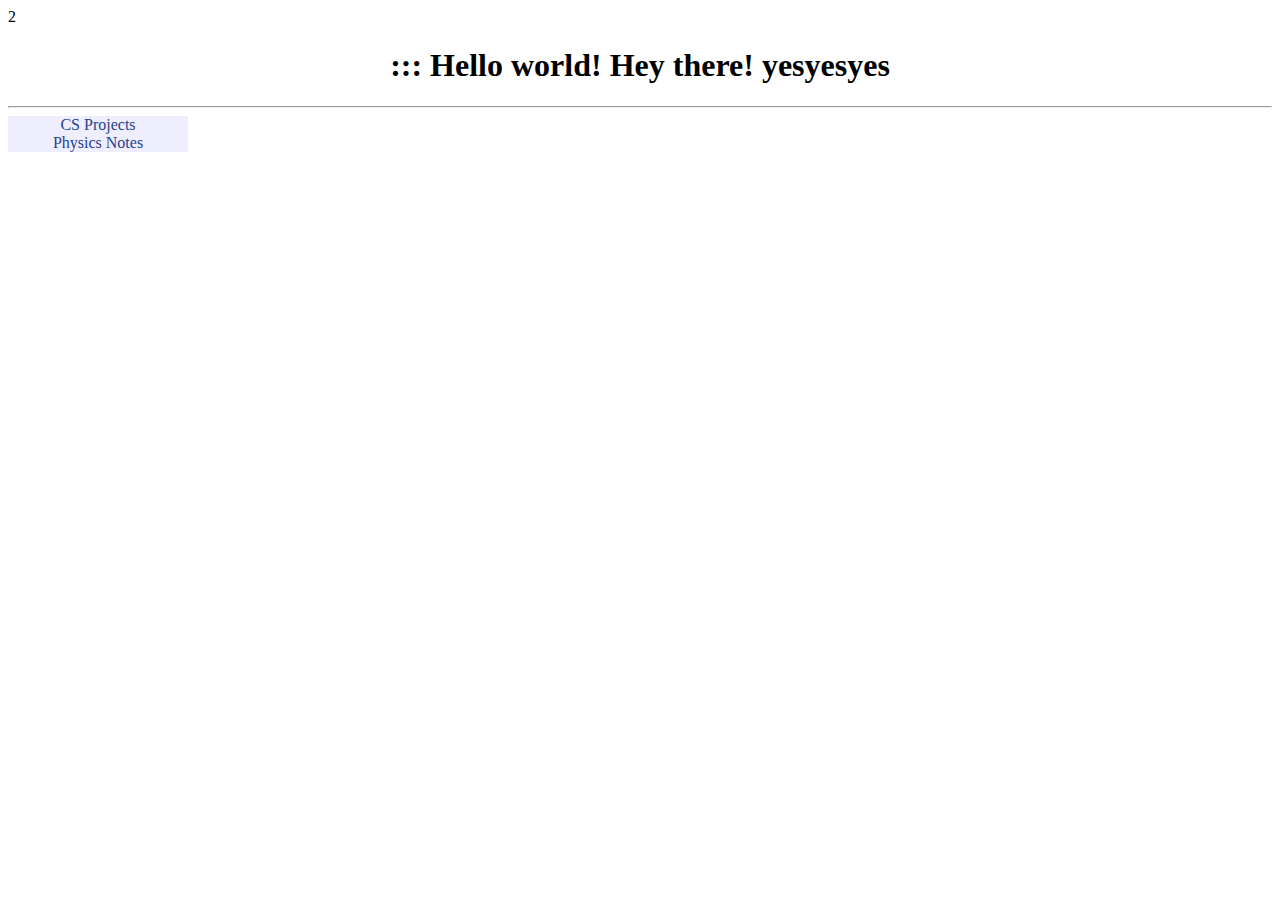
<file: index.html>
<!DOCTYPE html>
<html>

2
<title>Everything ban be reviewed</title>

<head style="center">

<style>
ul.contents {
  list-style-type: none;
  margin: 0;
  padding: 0;
}



li a {
  display: block;
  width: 180px;
  background-color: #eef;
  text-decoration: none;
  color: #27408B;
  text-align:center; 

}

p ppp
/* 鼠标移动到选项上修改背景颜色 */
li a:hover {
    background-color: #FFF;
	color: #CD6600
}
</style>







  <div style="text-align: center"> <h1>::: Hello world! Hey there! yesyesyes</h1></div>
<hr>
  















</head>

<body>
    <ul class="contents">
      <li><a href="subpages/">CS Projects</a></li>
      <li><a href="subpages/PR.html">Physics Notes</a></li>
      








    </ul>




</body>
</html>
</file>
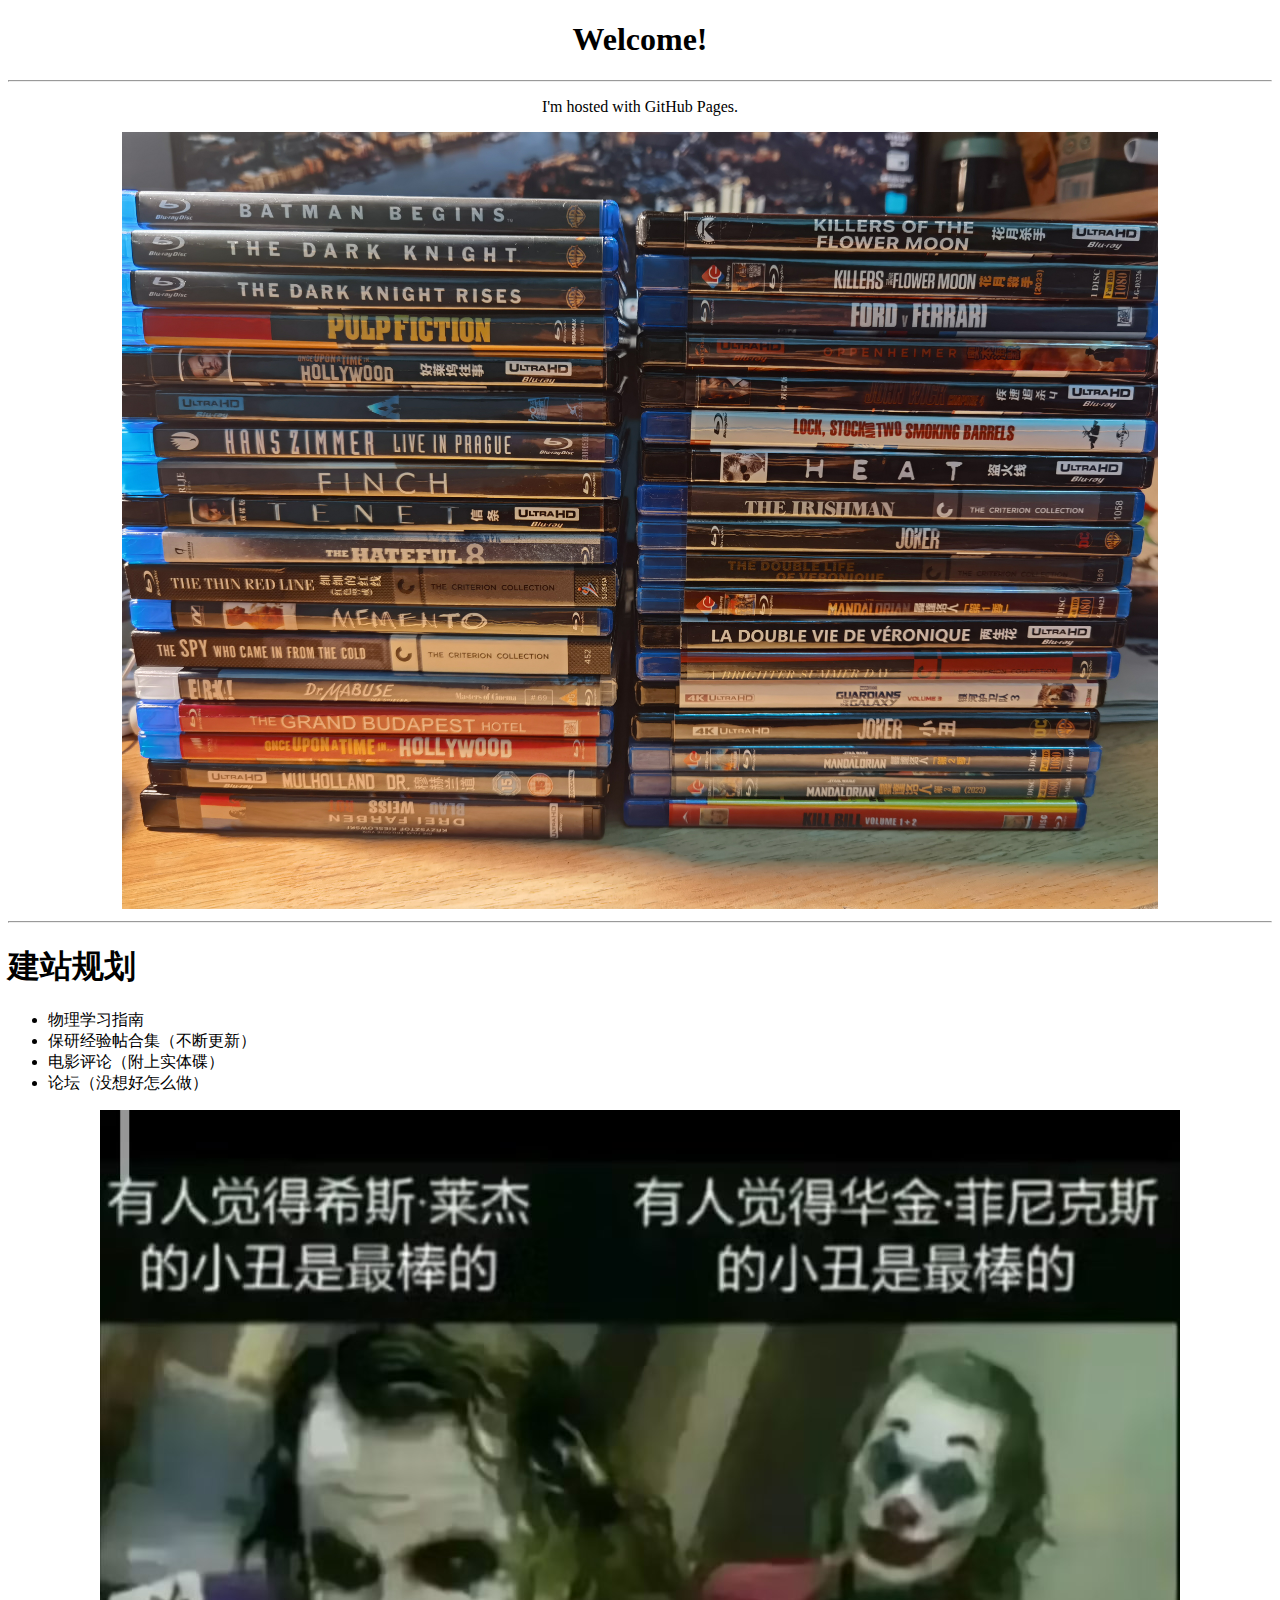
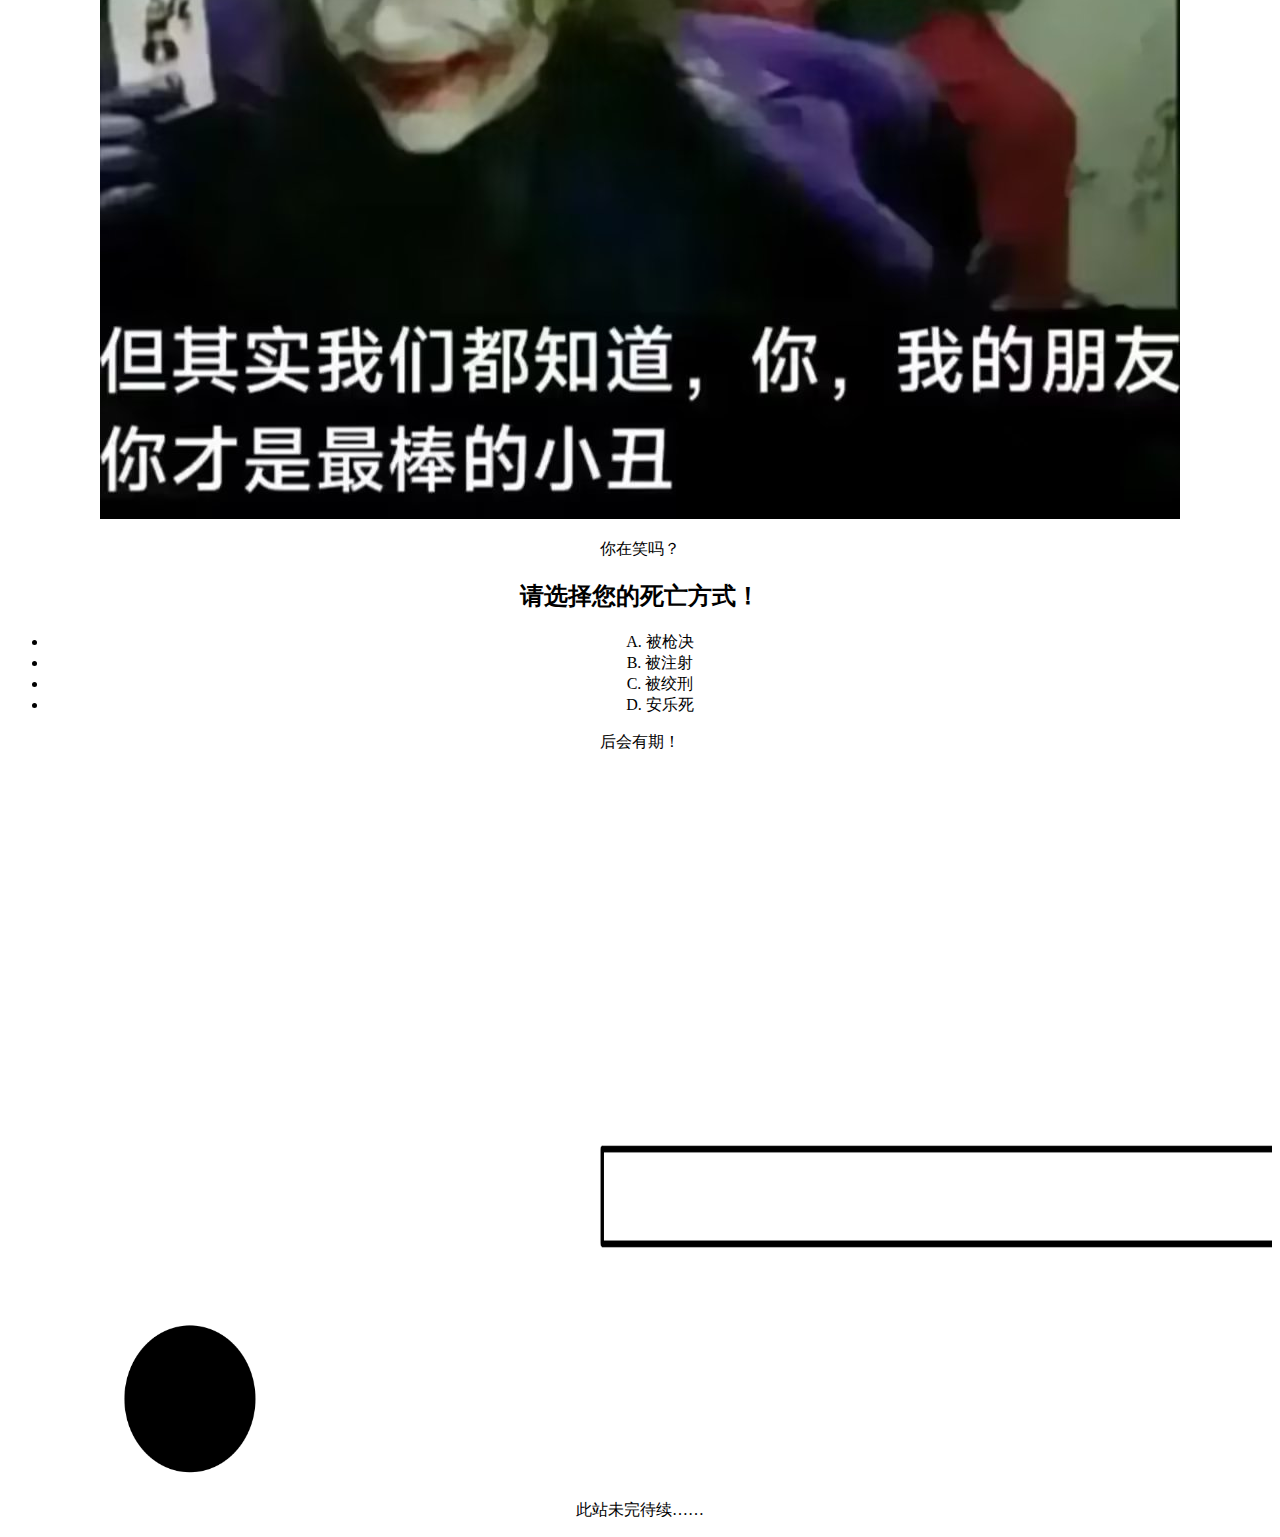
<file: 未命名文件夹/index.html>
<!DOCTYPE html>
<html>



<body>

<div style="text-align: center"> <h1>Welcome!</h1></div>
<hr>
<p style="text-align: center">I'm hosted with GitHub Pages.</p>



<div style="text-align: center">


<img style="max-width:82%;overflow:hidden;"  src="images/mybdN4kuhd.jpg" />


</div>




<hr>
<h1>建站规划 </h1>

<div>
<ul>
<li>物理学习指南</li>
<li>保研经验帖合集（不断更新）</li>
<li>电影评论（附上实体碟）</li>
<li>论坛（没想好怎么做）</li>
</ul>

</div>


<div style="text-align: center">
<img style="max-width:100%;overflow:hidden;"  src="images/joker.jpg" />
</div>


<div>
  <p style="text-align: center"> 你在笑吗？</p>
</div>

<div style="text-align: center"> 
	<h2>请选择您的死亡方式！</h2>
</div>


<div style="text-align: center">
<ul>
<li>A. 被枪决</li>
<li>B. 被注射</li>
<li>C. 被绞刑</li>
<li>D. 安乐死</li>
</ul>
</div>

<div>
  <p style="text-align: center"> 后会有期！</p>
</div>

<div style="text-align: center">
<img style="max-width:100%;overflow:hidden;"  src="images/bouncingball.gif" />
</div>



<div>
  <p style="text-align: center">此站未完待续……</p>
</div>








</body>
</html>
</file>
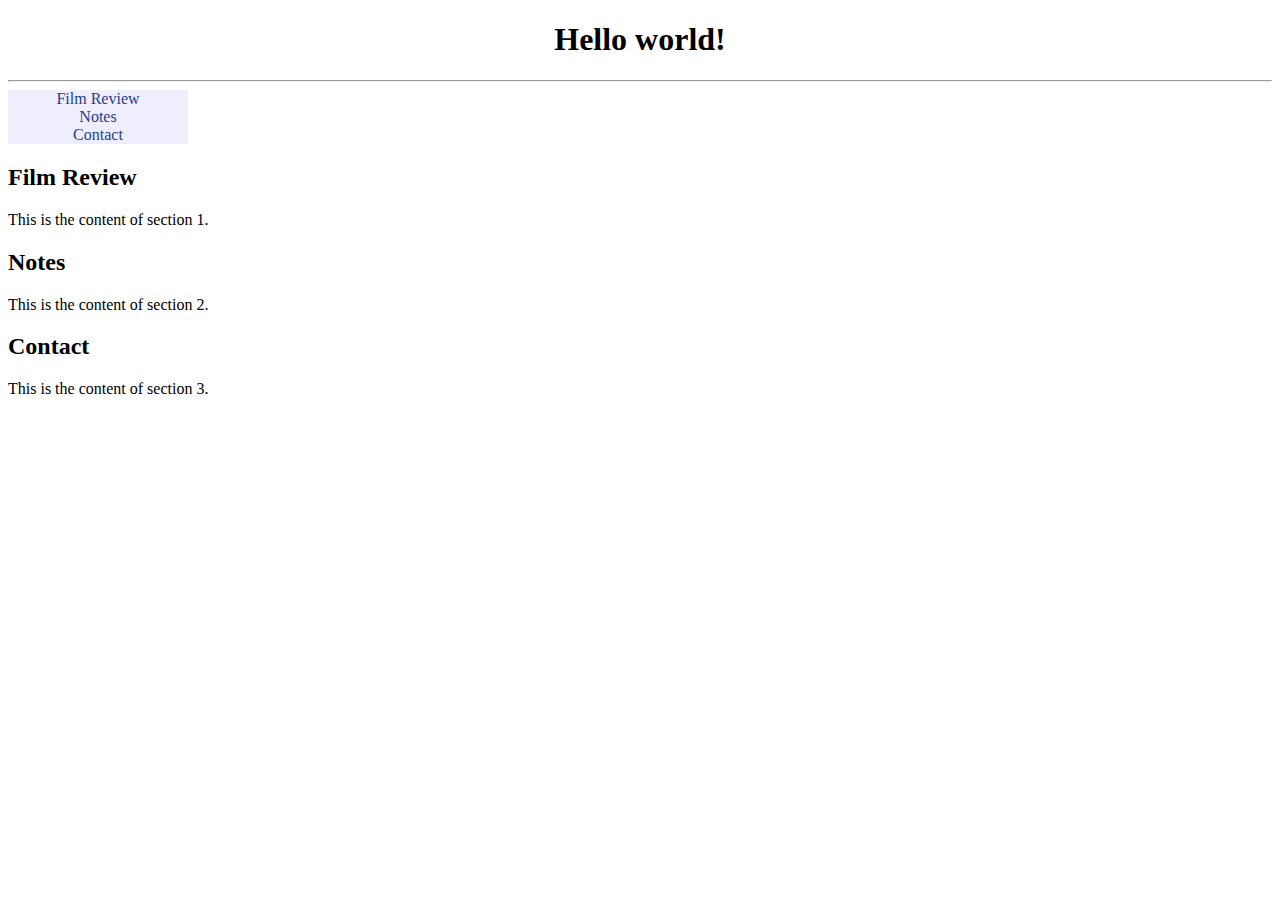
<file: oldweb/phys_index.html>
<!DOCTYPE html>
<html>


<title> Mxc's blog </title>

<head style="center">

<style>
ul.contents {
  list-style-type: none;
  margin: 0;
  padding: 0;
}

li a {
  display: block;
  width: 180px;
  background-color: #eef;
  text-decoration: none;
  color: #27408B;
  text-align:center; 

}

 
/* 鼠标移动到选项上修改背景颜色 */
li a:hover {
    background-color: #FFF;
	color: #CD6600
}
</style>


  <div style="text-align: center"> <h1>Hello world!</h1></div>
<hr>
  

</head>

<body>
    <ul class="contents">
      <li><a href="#Film Review">Film Review</a></li>
      <li><a href="#Notes"> Notes</a></li>
      <li><a href="#Contact">Contact</a></li>
    </ul>


  <h2 id="Film Review">Film Review</h2>
  <p>This is the content of section 1.</p>

  <h2 id="Notes"> Notes</h2>
  <p>This is the content of section 2.</p>

  <h2 id="Contact">Contact</h2>
  <p>This is the content of section 3.</p>
  
  
  
  
</body>
</html>
</file>
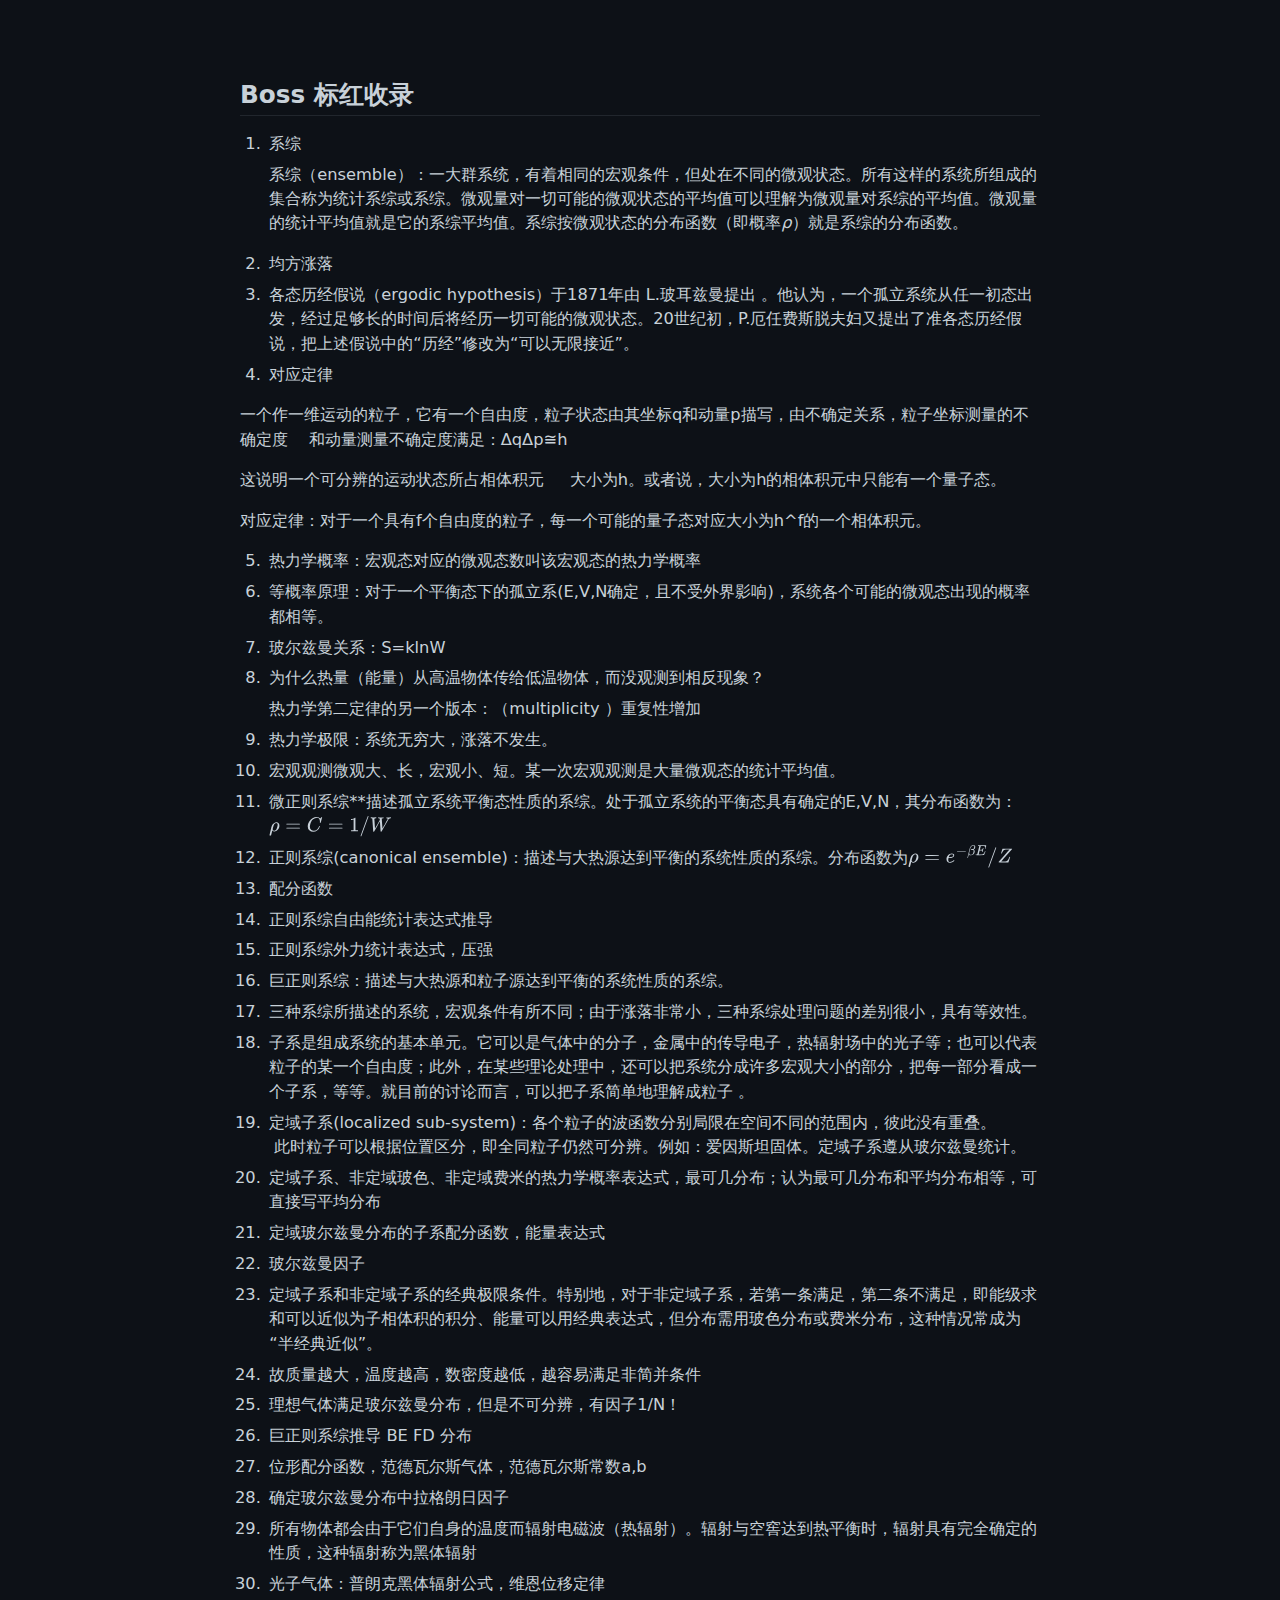
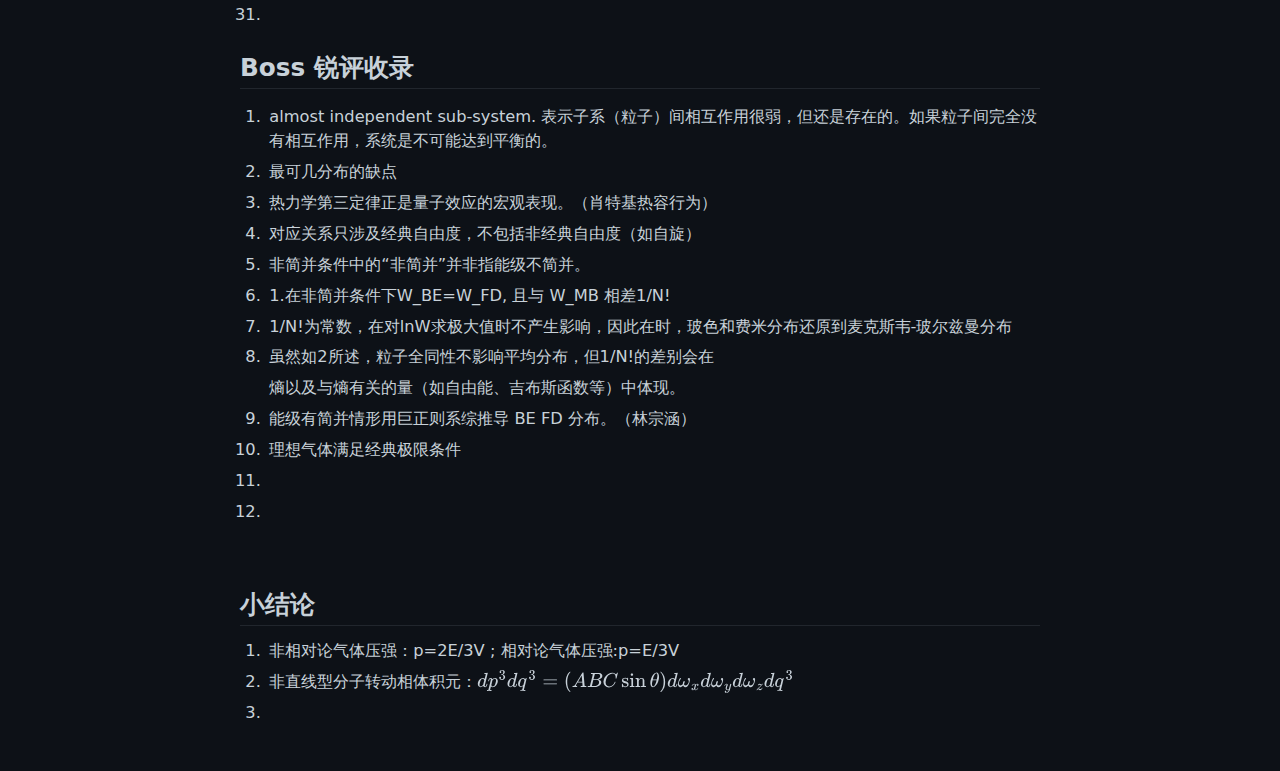
<file: subpages/bossht.html>
<!doctype html>
<html>
<head>
<meta charset='UTF-8'><meta name='viewport' content='width=device-width initial-scale=1'>

<style type='text/css'>html {overflow-x: initial !important;}:root { --bg-color: #ffffff; --text-color: #333333; --select-text-bg-color: #B5D6FC; --select-text-font-color: auto; --monospace: "Lucida Console",Consolas,"Courier",monospace; --title-bar-height: 20px; }
.mac-os-11 { --title-bar-height: 28px; }
html { font-size: 14px; background-color: var(--bg-color); color: var(--text-color); font-family: "Helvetica Neue", Helvetica, Arial, sans-serif; -webkit-font-smoothing: antialiased; }
h1, h2, h3, h4, h5 { white-space: pre-wrap; }
body { margin: 0px; padding: 0px; height: auto; inset: 0px; font-size: 1rem; line-height: 1.428571; overflow-x: hidden; background: inherit; }
iframe { margin: auto; }
a.url { word-break: break-all; }
a:active, a:hover { outline: 0px; }
.in-text-selection, ::selection { text-shadow: none; background: var(--select-text-bg-color); color: var(--select-text-font-color); }
#write { margin: 0px auto; height: auto; width: inherit; word-break: normal; overflow-wrap: break-word; position: relative; white-space: normal; overflow-x: visible; padding-top: 36px; }
#write.first-line-indent p { text-indent: 2em; }
#write.first-line-indent li p, #write.first-line-indent p * { text-indent: 0px; }
#write.first-line-indent li { margin-left: 2em; }
.for-image #write { padding-left: 8px; padding-right: 8px; }
body.typora-export { padding-left: 30px; padding-right: 30px; }
.typora-export .footnote-line, .typora-export li, .typora-export p { white-space: pre-wrap; }
.typora-export .task-list-item input { pointer-events: none; }
@media screen and (max-width: 500px) {
  body.typora-export { padding-left: 0px; padding-right: 0px; }
  #write { padding-left: 20px; padding-right: 20px; }
}
#write li > figure:last-child { margin-bottom: 0.5rem; }
#write ol, #write ul { position: relative; }
img { max-width: 100%; vertical-align: middle; image-orientation: from-image; }
button, input, select, textarea { color: inherit; font-style: inherit; font-variant-caps: inherit; font-weight: inherit; font-stretch: inherit; font-size: inherit; line-height: inherit; font-family: inherit; font-size-adjust: inherit; font-kerning: inherit; font-variant-alternates: inherit; font-variant-ligatures: inherit; font-variant-numeric: inherit; font-variant-east-asian: inherit; font-variant-position: inherit; font-feature-settings: inherit; font-optical-sizing: inherit; font-variation-settings: inherit; }
input[type="checkbox"], input[type="radio"] { line-height: normal; padding: 0px; }
*, ::after, ::before { box-sizing: border-box; }
#write h1, #write h2, #write h3, #write h4, #write h5, #write h6, #write p, #write pre { width: inherit; }
#write h1, #write h2, #write h3, #write h4, #write h5, #write h6, #write p { position: relative; }
p { line-height: inherit; }
h1, h2, h3, h4, h5, h6 { break-after: avoid-page; break-inside: avoid; orphans: 4; }
p { orphans: 4; }
h1 { font-size: 2rem; }
h2 { font-size: 1.8rem; }
h3 { font-size: 1.6rem; }
h4 { font-size: 1.4rem; }
h5 { font-size: 1.2rem; }
h6 { font-size: 1rem; }
.md-math-block, .md-rawblock, h1, h2, h3, h4, h5, h6, p { margin-top: 1rem; margin-bottom: 1rem; }
.hidden { display: none; }
.md-blockmeta { color: rgb(204, 204, 204); font-weight: 700; font-style: italic; }
a { cursor: pointer; }
sup.md-footnote { padding: 2px 4px; background-color: rgba(238, 238, 238, 0.7); color: rgb(85, 85, 85); border-radius: 4px; cursor: pointer; }
sup.md-footnote a, sup.md-footnote a:hover { color: inherit; text-transform: inherit; text-decoration: inherit; }
#write input[type="checkbox"] { cursor: pointer; width: inherit; height: inherit; }
figure { overflow-x: auto; margin: 1.2em 0px; max-width: calc(100% + 16px); padding: 0px; }
figure > table { margin: 0px; }
thead, tr { break-inside: avoid; break-after: auto; }
thead { display: table-header-group; }
table { border-collapse: collapse; border-spacing: 0px; width: 100%; overflow: auto; break-inside: auto; text-align: left; }
table.md-table td { min-width: 32px; }
.CodeMirror-gutters { border-right-width: 0px; border-right-style: none; border-right-color: currentcolor; background-color: inherit; }
.CodeMirror-linenumber { -webkit-user-select: none; }
.CodeMirror { text-align: left; }
.CodeMirror-placeholder { opacity: 0.3; }
.CodeMirror pre { padding: 0px 4px; }
.CodeMirror-lines { padding: 0px; }
div.hr:focus { cursor: none; }
#write pre { white-space: pre-wrap; }
#write.fences-no-line-wrapping pre { white-space: pre; }
#write pre.ty-contain-cm { white-space: normal; }
.CodeMirror-gutters { margin-right: 4px; }
.md-fences { font-size: 0.9rem; display: block; break-inside: avoid; text-align: left; overflow: visible; white-space: pre; background: inherit; position: relative !important; }
.md-fences-adv-panel { width: 100%; margin-top: 10px; text-align: center; padding-top: 0px; padding-bottom: 8px; overflow-x: auto; }
#write .md-fences.mock-cm { white-space: pre-wrap; }
.md-fences.md-fences-with-lineno { padding-left: 0px; }
#write.fences-no-line-wrapping .md-fences.mock-cm { white-space: pre; overflow-x: auto; }
.md-fences.mock-cm.md-fences-with-lineno { padding-left: 8px; }
.CodeMirror-line, twitterwidget { break-inside: avoid; }
svg { break-inside: avoid; }
.footnotes { opacity: 0.8; font-size: 0.9rem; margin-top: 1em; margin-bottom: 1em; }
.footnotes + .footnotes { margin-top: 0px; }
.md-reset { margin: 0px; padding: 0px; border: 0px; outline: 0px; vertical-align: top; background: 0px 0px; text-decoration: none; text-shadow: none; float: none; position: static; width: auto; height: auto; white-space: nowrap; cursor: inherit; line-height: normal; font-weight: 400; text-align: left; box-sizing: content-box; direction: ltr; }
li div { padding-top: 0px; }
blockquote { margin: 1rem 0px; }
li .mathjax-block, li p { margin: 0.5rem 0px; }
li blockquote { margin: 1rem 0px; }
li { margin: 0px; position: relative; }
blockquote > :last-child { margin-bottom: 0px; }
blockquote > :first-child, li > :first-child { margin-top: 0px; }
.footnotes-area { color: rgb(136, 136, 136); margin-top: 0.714rem; padding-bottom: 0.143rem; white-space: normal; }
#write .footnote-line { white-space: pre-wrap; }
@media print {
  body, html { border: 1px solid transparent; height: 99%; break-after: avoid; break-before: avoid; font-variant-ligatures: no-common-ligatures; }
  #write { margin-top: 0px; border-color: transparent !important; padding-top: 0px !important; padding-bottom: 0px !important; }
  .typora-export * { print-color-adjust: exact; }
  .typora-export #write { break-after: avoid; }
  .typora-export #write::after { height: 0px; }
  .is-mac table { break-inside: avoid; }
  #write > p:nth-child(1) { margin-top: 0px; }
  .typora-export-show-outline .typora-export-sidebar { display: none; }
  figure { overflow-x: visible; }
}
.footnote-line { margin-top: 0.714em; font-size: 0.7em; }
a img, img a { cursor: pointer; }
pre.md-meta-block { font-size: 0.8rem; min-height: 0.8rem; white-space: pre-wrap; background: rgb(204, 204, 204); display: block; overflow-x: hidden; }
p > .md-image:only-child:not(.md-img-error) img, p > img:only-child { display: block; margin: auto; }
#write.first-line-indent p > .md-image:only-child:not(.md-img-error) img { left: -2em; position: relative; }
p > .md-image:only-child { display: inline-block; width: 100%; }
#write .MathJax_Display { margin: 0.8em 0px 0px; }
.md-math-block { width: 100%; }
.md-math-block:not(:empty)::after { display: none; }
.MathJax_ref { fill: currentcolor; }
[contenteditable="true"]:active, [contenteditable="true"]:focus, [contenteditable="false"]:active, [contenteditable="false"]:focus { outline: 0px; box-shadow: none; }
.md-task-list-item { position: relative; list-style-type: none; }
.task-list-item.md-task-list-item { padding-left: 0px; }
.md-task-list-item > input { position: absolute; top: 0px; left: 0px; margin-left: -1.2em; margin-top: calc(1em - 10px); border: medium; }
.math { font-size: 1rem; }
.md-toc { min-height: 3.58rem; position: relative; font-size: 0.9rem; border-radius: 10px; }
.md-toc-content { position: relative; margin-left: 0px; }
.md-toc-content::after, .md-toc::after { display: none; }
.md-toc-item { display: block; color: rgb(65, 131, 196); }
.md-toc-item a { text-decoration: none; }
.md-toc-inner:hover { text-decoration: underline; }
.md-toc-inner { display: inline-block; cursor: pointer; }
.md-toc-h1 .md-toc-inner { margin-left: 0px; font-weight: 700; }
.md-toc-h2 .md-toc-inner { margin-left: 2em; }
.md-toc-h3 .md-toc-inner { margin-left: 4em; }
.md-toc-h4 .md-toc-inner { margin-left: 6em; }
.md-toc-h5 .md-toc-inner { margin-left: 8em; }
.md-toc-h6 .md-toc-inner { margin-left: 10em; }
@media screen and (max-width: 48em) {
  .md-toc-h3 .md-toc-inner { margin-left: 3.5em; }
  .md-toc-h4 .md-toc-inner { margin-left: 5em; }
  .md-toc-h5 .md-toc-inner { margin-left: 6.5em; }
  .md-toc-h6 .md-toc-inner { margin-left: 8em; }
}
a.md-toc-inner { font-size: inherit; font-style: inherit; font-weight: inherit; line-height: inherit; }
.footnote-line a:not(.reversefootnote) { color: inherit; }
.reversefootnote { font-family: ui-monospace, sans-serif; }
.md-attr { display: none; }
.md-fn-count::after { content: "."; }
code, pre, samp, tt { font-family: var(--monospace); }
kbd { margin: 0px 0.1em; padding: 0.1em 0.6em; font-size: 0.8em; color: rgb(36, 39, 41); background: rgb(255, 255, 255); border: 1px solid rgb(173, 179, 185); border-radius: 3px; box-shadow: rgba(12, 13, 14, 0.2) 0px 1px 0px, rgb(255, 255, 255) 0px 0px 0px 2px inset; white-space: nowrap; vertical-align: middle; }
.md-comment { color: rgb(162, 127, 3); opacity: 0.6; font-family: var(--monospace); }
code { text-align: left; vertical-align: initial; }
a.md-print-anchor { white-space: pre !important; border-width: medium !important; border-style: none !important; border-color: currentcolor !important; display: inline-block !important; position: absolute !important; width: 1px !important; right: 0px !important; outline: 0px !important; background: 0px 0px !important; text-decoration: initial !important; text-shadow: initial !important; }
.os-windows.monocolor-emoji .md-emoji { font-family: "Segoe UI Symbol", sans-serif; }
.md-diagram-panel > svg { max-width: 100%; }
[lang="flow"] svg, [lang="mermaid"] svg { max-width: 100%; height: auto; }
[lang="mermaid"] .node text { font-size: 1rem; }
table tr th { border-bottom-width: 0px; border-bottom-style: none; border-bottom-color: currentcolor; }
video { max-width: 100%; display: block; margin: 0px auto; }
iframe { max-width: 100%; width: 100%; border: medium; }
.highlight td, .highlight tr { border: 0px; }
mark { background: rgb(255, 255, 0); color: rgb(0, 0, 0); }
.md-html-inline .md-plain, .md-html-inline strong, mark .md-inline-math, mark strong { color: inherit; }
.md-expand mark .md-meta { opacity: 0.3 !important; }
mark .md-meta { color: rgb(0, 0, 0); }
@media print {
  .typora-export h1, .typora-export h2, .typora-export h3, .typora-export h4, .typora-export h5, .typora-export h6 { break-inside: avoid; }
}
.md-diagram-panel .messageText { stroke: none !important; }
.md-diagram-panel .start-state { fill: var(--node-fill); }
.md-diagram-panel .edgeLabel rect { opacity: 1 !important; }
.md-fences.md-fences-math { font-size: 1em; }
.md-fences-advanced:not(.md-focus) { padding: 0px; white-space: nowrap; border: 0px; }
.md-fences-advanced:not(.md-focus) { background: inherit; }
.typora-export-show-outline .typora-export-content { max-width: 1440px; margin: auto; display: flex; flex-direction: row; }
.typora-export-sidebar { width: 300px; font-size: 0.8rem; margin-top: 80px; margin-right: 18px; }
.typora-export-show-outline #write { --webkit-flex: 2; flex: 2 1 0%; }
.typora-export-sidebar .outline-content { position: fixed; top: 0px; max-height: 100%; overflow: hidden auto; padding-bottom: 30px; padding-top: 60px; width: 300px; }
@media screen and (max-width: 1024px) {
  .typora-export-sidebar, .typora-export-sidebar .outline-content { width: 240px; }
}
@media screen and (max-width: 800px) {
  .typora-export-sidebar { display: none; }
}
.outline-content li, .outline-content ul { margin-left: 0px; margin-right: 0px; padding-left: 0px; padding-right: 0px; list-style: none; overflow-wrap: anywhere; }
.outline-content ul { margin-top: 0px; margin-bottom: 0px; }
.outline-content strong { font-weight: 400; }
.outline-expander { width: 1rem; height: 1.428571rem; position: relative; display: table-cell; vertical-align: middle; cursor: pointer; padding-left: 4px; }
.outline-expander::before { content: ""; position: relative; font-family: Ionicons; display: inline-block; font-size: 8px; vertical-align: middle; }
.outline-item { padding-top: 3px; padding-bottom: 3px; cursor: pointer; }
.outline-expander:hover::before { content: ""; }
.outline-h1 > .outline-item { padding-left: 0px; }
.outline-h2 > .outline-item { padding-left: 1em; }
.outline-h3 > .outline-item { padding-left: 2em; }
.outline-h4 > .outline-item { padding-left: 3em; }
.outline-h5 > .outline-item { padding-left: 4em; }
.outline-h6 > .outline-item { padding-left: 5em; }
.outline-label { cursor: pointer; display: table-cell; vertical-align: middle; text-decoration: none; color: inherit; }
.outline-label:hover { text-decoration: underline; }
.outline-item:hover { border-color: rgb(245, 245, 245); background-color: var(--item-hover-bg-color); }
.outline-item:hover { margin-left: -28px; margin-right: -28px; border-left-width: 28px; border-left-style: solid; border-left-color: transparent; border-right-width: 28px; border-right-style: solid; border-right-color: transparent; }
.outline-item-single .outline-expander::before, .outline-item-single .outline-expander:hover::before { display: none; }
.outline-item-open > .outline-item > .outline-expander::before { content: ""; }
.outline-children { display: none; }
.info-panel-tab-wrapper { display: none; }
.outline-item-open > .outline-children { display: block; }
.typora-export .outline-item { padding-top: 1px; padding-bottom: 1px; }
.typora-export .outline-item:hover { margin-right: -8px; border-right-width: 8px; border-right-style: solid; border-right-color: transparent; }
.typora-export .outline-expander::before { content: "+"; font-family: inherit; top: -1px; }
.typora-export .outline-expander:hover::before, .typora-export .outline-item-open > .outline-item > .outline-expander::before { content: "−"; }
.typora-export-collapse-outline .outline-children { display: none; }
.typora-export-collapse-outline .outline-item-open > .outline-children, .typora-export-no-collapse-outline .outline-children { display: block; }
.typora-export-no-collapse-outline .outline-expander::before { content: "" !important; }
.typora-export-show-outline .outline-item-active > .outline-item .outline-label { font-weight: 700; }
.md-inline-math-container mjx-container { zoom: 0.95; }
mjx-container { break-inside: avoid; }


:root {
	--text-color: #c8d1d9;
	--bg-color: #0d1117;
	--side-bar-bg-color: #0d1117;
	--control-text-color: #a9aaab;
	--primary-color: #f9826c;
	--primary-btn-border-color: #f9826c;
	--active-file-text-color: inherit;
	--active-file-border-color: #f9826c;
	--active-file-bg-color: #0d1117;
	--primary-btn-text-color: #f9826c;
	--window-border: 0 solid #0d1117;
	--item-hover-bg-color: #161b22;
	--item-hover-text-color: #f9826c;
	--meta-content-color: #f9826c;
	--search-select-text-color: #f9826c;
	--control-text-color: var(--text-color);
	--control-text-hover-color: var(--text-color);
	--heading-char-color: #f9826c;
	--active-toggle-btn-color: #192133;
	--blur-text-color: rgba(200, 200, 200, 0.33);
	--rawblock-edit-panel-bd: var(--item-hover-bg-color) !important;
	--select-text-bg-color: rgba(53, 82, 116, 0.97) !important;
	--select-text-font-color: #fff !important;
	--color-border-secondary: #21262d !important;
	--mermaid-node-color: #b87f62 !important;
	--mermaid-node-border: #bd7958;
	--mermaid-contrast-color: #afe61d;
	--mermaid-theme: dark;
	--monospace: ui-monospace,
		Menlo, Monaco,
		"Cascadia Mono", "Segoe UI Mono",
		"Roboto Mono",
		"Oxygen Mono",
		"Ubuntu Monospace",
		"Source Code Pro",
		"Fira Mono",
		"Droid Sans Mono",
		"Courier New", monospace;
}

.pane-group {
	background-color: var(--bg-color);
}

.dropdown-menu {
	background-color: var(--bg-color) !important;
	border: 1px solid var(--item-hover-bg-color) !important;
	color: #8b949e !important;
}

.dropdown-menu>li>a {
	border-left: 1px solid var(--bg-color);
	border-right: 1px solid var(--bg-color);
	color: var(--text-color) !important;
}

.dropdown-menu>li>a:hover {
	background-color: var(--item-hover-bg-color);
	border-left: 1px solid var(--bg-color);
	border-right: 1px solid var(--bg-color);
	color: var(--text-color) !important;
}

body {
	line-height: 1.5;
	font-family: system-ui,
		-apple-system, BlinkMacSystemFont,
		"Segoe UI",
		"Roboto",
		"Oxygen",
		"Ubuntu",
		"Cantarell",
		"Fira Sans",
		"Droid Sans",
		"Helvetica Neue",
		Arial, sans-serif;
	font-weight: 500;
}

#write {
	background-color: var(--bg-color) !important;
	font-family: system-ui,
		-apple-system, BlinkMacSystemFont,
		"Segoe UI",
		"Roboto",
		"Oxygen",
		"Ubuntu",
		"Cantarell",
		"Fira Sans",
		"Droid Sans",
		"Helvetica Neue",
		Arial, sans-serif;
	font-weight: 500;
	max-width: 860px;
	margin: 0 auto;
	padding: 30px;
}

@media only screen and (min-width: 1400px) {
	#write {
		max-width: 1024px;
	}
}

@media only screen and (min-width: 1800px) {
	#write {
		max-width: 1200px;
	}
}

#write>ul:first-child,
#write>ol:first-child {
	font-weight: 500;
	margin-top: 30px;
}

content {
	background-color: var(--bg-color) !important;
}

h1,
h2,
h3,
h4,
h5,
h6 {
	color: var(--text-color);
	font-family: system-ui,
		-apple-system, BlinkMacSystemFont,
		"Segoe UI",
		"Roboto",
		"Oxygen",
		"Ubuntu",
		"Cantarell",
		"Fira Sans",
		"Droid Sans",
		"Helvetica Neue",
		Arial, sans-serif;
	font-weight: 400;
	padding-top: 5px;
}

html {
	font-size: 13px;
	font-family: system-ui,
		-apple-system, BlinkMacSystemFont,
		"Segoe UI",
		"Roboto",
		"Oxygen",
		"Ubuntu",
		"Cantarell",
		"Fira Sans",
		"Droid Sans",
		"Helvetica Neue",
		Arial, sans-serif;
	font-weight: 500;
}

#write {
	text-align: left;
}

h1,
h2,
h3,
h4,
h5,
h6 {
	position: relative;
	margin-top: 1rem;
	margin-bottom: 1rem;
	font-weight: bold;
	line-height: 1.5;
	cursor: text;
}

h1:hover a.anchor,
h2:hover a.anchor,
h3:hover a.anchor,
h4:hover a.anchor,
h5:hover a.anchor,
h6:hover a.anchor {
	text-decoration: none;
}

h1 tt,
h1 code {
	font-size: inherit;
}

h2 tt,
h2 code {
	font-size: inherit;
}

h3 tt,
h3 code {
	font-size: inherit;
}

h4 tt,
h4 code {
	font-size: inherit;
}

h5 tt,
h5 code {
	font-size: inherit;
}

h6 tt,
h6 code {
	font-size: inherit;
}

h1 {
	font-size: 2.6rem;
	padding-bottom: .15rem;
	border-bottom: 1px solid var(--color-border-secondary);
}

h2 {
	font-size: 1.9rem;
	padding-bottom: .15rem;
	border-bottom: 1px solid var(--color-border-secondary);
}

h3 {
	font-size: 1.7rem;
}

h4 {
	font-size: 1.4rem;
}

h5 {
	font-size: 1.2rem;
}

h6 {
	font-size: 1rem;
	color: rgb(139, 148, 158);
}

h1.md-focus:before,
h2.md-focus:before,
h3.md-focus:before,
h4.md-focus:before,
h5.md-focus:before,
h6.md-focus:before {
	content: '';
	border: 0;
}

p {
	color: var(--text-color);
	line-height: 1.20rem;
	margin: 0 0 1.25rem;
}

kbd {
	display: inline-block;
	padding: 3px 5px;
	font: 11px ui-monospace,
		Menlo, Monaco,
		"Cascadia Mono", "Segoe UI Mono",
		"Roboto Mono",
		"Oxygen Mono",
		"Ubuntu Monospace",
		"Source Code Pro",
		"Fira Mono",
		"Droid Sans Mono",
		"Courier New", monospace;
	line-height: 10px;
	color: #b1bac4;
	vertical-align: middle;
	background-color: var(--bg-color);
	border-bottom-color: #6e7681;
	border: 1px solid #6e7681;
	border-radius: 6px;
	box-shadow: inset 0 -1px 0 #6e7681;
}

p {
	font-size: 1.25rem;
	line-height: 1.5;
}

table {
	font-size: 1.25rem;
}


a,
.md-def-url {
	color: #58a6ff;
	text-decoration: none;
}

a:hover {
	color: #58a6ff;
	text-decoration: underline;
}

/* Summary */
.md-toc {
	margin-left: 0;
	margin-right: 0;
}

.md-toc-content {
	background-color: var(--item-hover-bg-color) !important;
	border-radius: 6px;
	padding-top: 10px;
	padding-bottom: 10px;
}

#write div.md-toc-tooltip {
	background-color: var(--item-hover-bg-color) !important;
	border: 1px solid var(--item-hover-bg-color);
	padding-left: 5px;
	font-size: 1.4rem;
	color: var(--text-color);
}

.md-toc:focus .md-toc-content {
	border: 1px solid var(--item-hover-bg-color);
}

.md-delete-toc {
	color: var(--text-color);
}

table {
	margin-bottom: 20px;
	line-height: 24px;
}

table th,
table td {
	padding: 8px;
	line-height: 1.25rem;
	vertical-align: middle;
	border-top: 1px solid #3D454D;
}

table th {
	font-weight: 700;
	padding: 6px 13px;
}

table caption+thead tr:first-child th,
table caption+thead tr:first-child td,
table colgroup+thead tr:first-child th,
table colgroup+thead tr:first-child td,
table thead:first-child tr:first-child th,
table thead:first-child tr:first-child td {
	border-top: 0;
}

table tbody+tbody {
	border-top: 2px solid #3D454D;
}

table tr th {
	border: 1px solid #324560;
	border-bottom: solid 2px #3D454D;
	border-bottom: 0;
	font-weight: 700;
	margin: 0;
	padding: 10px 16px;
}

table tr td {
	background: #192534;
	border: 1px solid #3D454D;
	margin: 0;
	padding: 10px 16px;
}

table tr th:first-child,
table tr td:first-child {
	margin-top: 0;
}

table tr th:last-child,
table tr td:last-child {
	margin-bottom: 0;
}

table {
	padding: 0;
	word-break: initial;
}

table tr {
	border-top: 1px solid #3D454D;
	margin: 0;
	padding: 0;
}

thead {
	background-color: var(--bg-color);
	color: var(--text-color);
}

table tr th {
	border: 1px solid #3D454D;
	border-bottom: solid 2px #ccc;
	border-bottom: 0;
	font-weight: 700;
	margin: 0;
	padding: 10px 16px;
}

table tr td {
	background: #192534;
	border: 1px solid #3D454D;
	margin: 0;
	padding: 10px 16px;
	line-height: 1.6rem;
}

table tr th:first-child,
table tr td:first-child {
	margin-top: 0;
}

table tr th:last-child,
table tr td:last-child {
	margin-bottom: 0;
}

table tr:nth-child(2n),
table tr:nth-child(1n) td {
	background-color: var(--item-hover-bg-color);
}

table tr:nth-child(2n),
table tr:nth-child(2n) td {
	background-color: var(--bg-color);
}

.md-fences,
tt {
	color: var(--item-hover-bg-color);
	font-size: 1.05rem;
	font-weight: 500;
}

code {
	padding: .18rem .4rem .22rem;
	margin: 0;
	font-size: 1.05rem;
	background-color: #343941;
	border-radius: 6px;
	font-family: ui-monospace,
		Menlo, Monaco,
		"Cascadia Mono", "Segoe UI Mono",
		"Roboto Mono",
		"Oxygen Mono",
		"Ubuntu Monospace",
		"Source Code Pro",
		"Fira Mono",
		"Droid Sans Mono",
		"Courier New", monospace;
	font-weight: 500;
	line-height: 1.5;
}

.md-fences {
	margin-bottom: 15px;
	margin-top: 15px;
	padding-bottom: 6px;
	padding-top: 88px;
	color: var(--text-color);
}

.file-tree-node {
	padding-top: 2px;
}

#write pre.md-meta-block {
	background-color: var(--item-hover-bg-color);
	border: 0;
	border-radius: 3px;
	color: #fff;
	font-size: 100%;
	line-height: 1.45;
	margin-top: 0 !important;
	padding: 1rem;
}

.mathjax-block>.code-tooltip {
	bottom: .375rem;
}

.md-mathjax-midline {
	background: #fafafa;
}

.md-image>.md-meta {
	border-radius: 6px;
	color: inherit;
	font-size: .9rem;
	padding: 2px 0 0 4px;
}

.md-tag {
	color: #70bfd9;
	opacity: 1;
}

.CodeMirror-line {
	padding-left: 15px;
}

.code-tooltip {
	background: var(--item-hover-bg-color);
	border: 1px solid var(--item-hover-bg-color);
	box-shadow: 0 1px 1px 0 rgba(0, 28, 36, .3);
	border-radius: 6px;
}

/* Yellow border when focusing Code block language input */
.code-tooltip .ty-input {
	border: 0;
}

/* Languages suggestions Menu */
.auto-suggest-container {
	background-color: var(--item-hover-bg-color);
	border: 1px solid var(--item-hover-bg-color);
	color: var(--text-color);
	border-radius: 6px;
}

.dropdown-menu {
	color: #70c0d8;
	margin-right: 5px;
}

.md-fences {
	padding: .3rem;
	font-size: .9rem;
	margin-left: .2rem;
	margin-right: .2rem;
}

.md-fences {
	margin: 0 0 20px;
	font-size: 1.105rem;
	padding: 0;
	padding-top: .4rem;
}

blockquote .md-end-block.md-heading {
	color: inherit;
}

blockquote .md-end-block.md-heading:before {
	content: '' !important;
}

blockquote {
	margin: 0 0 1rem;
	padding: 0 1rem;
	border-left: .25rem solid #3b434b;
}

blockquote,
blockquote p {
	line-height: 1.5;
	color: #8b949e;
}

.MathJax_Display {
	font-size: 1rem !important;
	margin-top: .5rem;
	margin-bottom: 0;
}

.md-math-block {
	font-size: 1.4rem;
}

.md-rawblock-tooltip .md-rawblock-control {
	background-color: var(--item-hover-bg-color);
}

/* Edit Math Blocks */
.md-rawblock-control:not(.md-rawblock-tooltip) {
	font-size: 1.105rem;
	background-color: var(--item-hover-bg-color);
}

.md-rawblock-control .CodeMirror.cm-s-inner {
	border: 0px;
}

/* Inline Math Editing */
.md-inline-math script {
	color: #f9826c;
}

.md-math-tex inline-math-svg {
	font-size: 1.4rem;
}

.md-rawblock-panel .code-tooltip {
	border: 0px;
}

.md-rawblock-input {
	font-size: 1.105rem;
}

/* Mathjax edit panel*/
.md-rawblock-before {
	border-top-left-radius: 6px;
}

.md-rawblock-after {
	border-bottom-left-radius: 6px;
	border-bottom-right-radius: 6px;
}

/* Inline Math */
.MathJax_SVG {
	font-size: 1.4rem;
}

.MathJax_SVG:focus {
	outline: none;
	background-color: transparent;
}

.md-rawblock>.md-rawblock-container {
	transition: 0.5s;
}

.md-rawblock>.md-rawblock-tooltip {
	transition: 0.5s;
	display: block;
	visibility: hidden;
	opacity: 0;
}

.md-rawblock:hover>.md-rawblock-tooltip {
	transition: 0.5s;
	visibility: visible;
	opacity: 1;
	animation: none;
}

p.mathjax-block,
.mathjax-block {
	padding-bottom: 0;
}

.mathjax-block>.code-tooltip {
	bottom: 5px;
	box-shadow: none;
}

.md-image>.md-meta {
	padding-left: 0.5rem;
	padding-right: 0.5rem;
}

.md-image>img {
	margin-top: 2px;
	padding-top: 10px;
	padding-bottom: 10px;
}

.md-image>.md-meta:first-of-type:before {
	padding-left: 4px;
}

#typora-source {
	color: var(--text-color);
}

.typora-sourceview-on #toggle-sourceview-btn {
	color: var(--text-color);
	background-color: #484f58;
}

.md-image-pick-file-btn,
.md-image-input-src-btn {
	background-color: var(--item-hover-bg-color);
}

.md-image-btn.selected,
.md-image-btn:hover,
.md-image-pick-file-btn:hover,
.md-image-input-src-btn:hover {
	color: #f9826c !important;
	background-color: var(--item-hover-bg-color) !important;
}

.searchpanel-search-option-btn {
	background-color: var(--item-hover-bg-color) !important;
	border: 1px solid #30363d;
}

.searchpanel-search-option-btn.active {
	color: #ddd;
	border: 1px solid #8b949e;
}

.searchpanel-search-option-btn:hover {
	border: 1px solid #8b949e;
}

#md-searchpanel {
	border-bottom: 0 solid #324560;
	font-family: system-ui,
		-apple-system, BlinkMacSystemFont,
		"Segoe UI",
		"Roboto",
		"Oxygen",
		"Ubuntu",
		"Cantarell",
		"Fira Sans",
		"Droid Sans",
		"Helvetica Neue",
		Arial, sans-serif;
	font-weight: 500;
}

#md-searchpanel input {
	background-color: #21262d !important;
	border: 1px solid #30363d;
}

#md-searchpanel .btn {
	font-size: 11px;
}

#md-searchpanel .btn:hover {
	color: #8b949e;
}

#md-notification:before {
	top: 13px;
}

#md-notification {
	background: var(--bg-color);
	font-size: 13px;
	border-bottom: 0;
}

#md-notification .ty-enter-mode-warning-header {
	color: #f9826c;
}

#md-notification p,
#md-notification .btn,
#md-notification label {
	font-size: 13px !important;
}

.megamenu-menu-panel .btn {
	border: 1px solid #ccc;
}

.on-focus-mode blockquote {
	border-left-color: rgba(85, 85, 85, 0.12);
}

header,
.context-menu,
.megamenu-content,
footer {
	font-family: system-ui,
		-apple-system, BlinkMacSystemFont,
		"Segoe UI",
		"Roboto",
		"Oxygen",
		"Ubuntu",
		"Cantarell",
		"Fira Sans",
		"Droid Sans",
		"Helvetica Neue",
		Arial, sans-serif;
	font-weight: 500;
}

.megamenu-opened header {
	background-image: none;
}

.file-node-content .fa-caret-right,
.file-node-content .fa-caret-down {
	color: #f9826c;
}

.file-node-title {
	color: var(--text-color);
}

.active-tab-files {
	background-color: var(--item-hover-bg-color) !important;
}

#typora-sidebar #ty-sidebar-footer {
	background-color: var(--item-hover-bg-color) !important;
	border-top: 0 solid #090b10;
}

.sidebar-tabs {
	border-bottom: 0;
}

.megamenu-menu-header {
	border-bottom: 1px solid #090b10;
}

.megamenu-menu-list li:not(.saved) a:not(.active):hover,
.megamenu-menu-list li a.active {
	background: var(--item-hover-bg-color) !important;
}

.file-node-open-state {
	background-color: transparent !important;
}

.mac-seamless-mode #typora-sidebar {
	background-color: var(--item-hover-bg-color);
	border-right: 0 solid #090c12;
	font-family: system-ui,
		-apple-system, BlinkMacSystemFont,
		"Segoe UI",
		"Roboto",
		"Oxygen",
		"Ubuntu",
		"Cantarell",
		"Fira Sans",
		"Droid Sans",
		"Helvetica Neue",
		Arial, sans-serif;
	font-weight: 500;
}

titlebar {
	background-color: var(--bg-color);
}

/* Sidebar header on Win/Linux (Files/Plan) */
.info-panel-tab-title {
}

/* Plan should get the same sidebar background color on Win/Linux */
.typora-node.pin-outline:not(.megamenu-opened):not(.typora-sourceview-on) #typora-sidebar {
	background-color: var(--item-hover-bg-color)
}

/* Bottom border on Win/Linux Sidebar */
.info-panel-tab-border {
	background-color: #f9826c !important;
}

.sidebar-footer-item:hover {
	background-color: inherit;
}

.sidebar-tab.active {
	color: var(--text-color);
	font-weight: 700;
}

.file-node-icon,
.file-node-open-state {
	color: #6E7681;
}

.fa-file-text-o:before {
	color: var(--text-color) !important;
}

.md-lang {
	color: #b4654d;
}

.html-for-mac .context-menu {
	--item-hover-bg-color: var(--bg-color);
	color: #efb752;
}

hr {
	background-color: #30363d;
	border: 0 none;
	box-sizing: content-box;
	height: 0.25rem;
	margin: 16px 0;
	overflow: hidden;
	padding: 0;
}

input {
	color: #82bed6;
}

#searchpanel-word-option-btn,
#find-and-replace-icon-word,
#find-and-replace-icon-case,
.searchpanel-search-option-btn,
.icon,
.glyphicon .popover,
.popover-title {
	color: #82bed6 !important;
	fill: #82bed6 !important;
}

#md-notification .btn {
	border: 0;
}

.show-word-count #footer-word-count {
	background: #000;
}

#recent-file-panel-action-btn {
	background-color: #82bed6;
}

.dropdown-menu .divider {
	border-color: #303d50;
}

.ty-preferences .window-content {
	background-color: #fafafa;
}

.ty-preferences .nav-group-item.active {
	background: var(--bg-color);
	color: var(--text-color);
}

/* Code block */
.cm-s-inner {
	border: 1px solid #324560;
	border-radius: 6px;
	padding: 1.2rem 1rem;
}

.cm-s-inner .cm-link,
.cm-s-inner.cm-link {
	color: #d2a8ff;
}

.cm-s-inner .cm-header {
	color: #d2a8ff;
}

.cm-s-inner.CodeMirror,
.cm-s-inner .CodeMirror-gutters {
	background-color: var(--item-hover-bg-color) !important;
	border: 1px solid var(--item-hover-bg-color);
}

.cm-s-inner .CodeMirror-gutters {
	border: 0;
	color: #6d8a88;
}

#typora-source .CodeMirror-gutter-wrapper {
	font-size: 1rem;
}

/* Code block in Source Mode. If activated, borders are nicer but displayed funny when stacked
#typora-source .cm-s-inner {
border-radius: 6px;
}
*/

.cm-s-inner .CodeMirror-cursor {
	border-left: solid thin #f8f8f2 !important;
}

.cm-s-inner .CodeMirror-linenumber {
	color: #6d8a88;
}

.cm-s-inner .CodeMirror-line::selection,
.cm-s-inner .CodeMirror-line::-moz-selection,
.cm-s-inner .CodeMirror-line>span::selection,
.cm-s-inner .CodeMirror-line>span::-moz-selection,
.cm-s-inner .CodeMirror-line>span>span::selection,
.cm-s-inner .CodeMirror-line>span>span::-moz-selection {
	background: rgba(255, 255, 255, .1);
}

.cm-s-inner span.cm-comment {
	color: #8b949e;
	font-style: normal;
}

.cm-s-inner span.cm-string,
.cm-s-inner span.cm-string-2,
.cm-s-inner span.cm-quote {
	color: #a5d6ff;
}

.cm-s-inner span.cm-number {
	color: #79c0ff;
}

.cm-s-inner span.cm-variable {
	color: var(--text-color);
}

.cm-s-inner span.cm-variable-2 {
	color: var(--text-color);
}

.cm-s-inner span.cm-def {
	color: var(--text-color);
}

.cm-s-inner span.cm-operator {
	color: #ff7b72;
}

.cm-s-inner span.cm-keyword {
	color: #ff7b72;
}

.cm-s-inner span.cm-atom {
	color: #8b949e;
}

.cm-s-inner span.cm-meta {
	color: #8b949e;
}

.cm-s-inner span.cm-tag {
	color: #7ee787;
}

.cm-s-inner span.cm-attribute {
	color: #79c0ff;
}

.cm-s-inner span.cm-defined {
	color: #d2a8ff;
}

.cm-s-inner span.cm-qualifier {
	color: #50fa7b;
}

.cm-s-inner span.cm-property {
	color: #d2a8ff;
}

.cm-s-inner span.cm-builtin {
	color: #79c0ff;
}

.cm-s-inner span.cm-variable-3 {
	color: #ff7b72;
}

.cm-s-inner span.cm-block-start {
	color: #ffa657;
}

.cm-s-inner span.cm-type {
	color: #ffb86c;
}

.cm-positive {
	color: #aff5b4;
	background-color: #033a16;
}

.cm-negative {
	color: #aff5b4;
	background-color: #67060c;
}

.md-fences.md-focus .cm-s-inner .CodeMirror-activeline-background {
	background: rgba(255, 255, 255, 0.1);
}

.cm-s-inner .CodeMirror-matchingbracket {
	color: var(--text-color) !important;
	text-decoration: underline;
}

.cm-s-inner .CodeMirror-selected,
.cm-s-inner .CodeMirror-selectedtext,
body::selection,
body::-moz-selection {
	background: var(--select-text-bg-color) !important;
	background-color: var(--select-text-bg-color) !important;
	color: var(--select-text-font-color) !important;
	text-shadow: none;
}

#write ol,
#write ul {
	font-size: 1.25rem;
	font-weight: 500;
	padding-left: 2rem;
}

/* Code block inside lists */
#write li .cm-s-inner {
	font-size: 1.05rem;
	font-weight: 500;
	margin-bottom: -0.65rem;
}

/* Code block inside list with better margins, but it resizes borders and consider all as first-child :(
#write li .cm-s-inner>:first-child {
margin-top: 1.2rem;
}

#write li .cm-s-inner>:last-child {
margin-bottom: 1.2rem;
}		
*/

#write ol>li,
#write ul>li {
	font-weight: 500;
	margin-bottom: 0;
}

#write ul>li ul>li {
	list-style-type: circle;
	background-color: transparent;
	font-weight: 500;
}

#write ul>li ul>li ul>li {
	list-style-type: square;
	font-weight: 500;
}

#write ol>li ol>li {
	list-style-type: lower-roman;
}

#write ol>li ol>li ol>li {
	list-style-type: lower-latin;
}

#write ol>li>*,
#write ul>li>* {
	font-weight: 500;
}

#write ol>li>*:not(ol):not(ul),
#write ul>li>*:not(ol):not(ul) {
	font-weight: 500;
	padding-left: 0.25rem;
}

#write ul {
	font-weight: 500;
	list-style-type: disc;
}

ul:first-child,
ol:first-child {
	font-weight: 500;
	margin-top: 0;
}

ul:last-child,
ol:last-child {
	font-weight: 500;
	margin-top: 0;
}

sup.md-footnote {
	background-color: rgba(56, 139, 253, 0.1);
	color: #58a6ff;
	font-weight: 700;
	font-size: 75%;
	font-style: normal;
}

sup.md-footnote a {
	font-style: normal;
}

sup.md-footnote:hover {
	background-color: rgba(56, 139, 253, 0.15);
}

sup.md-footnote .md-meta {
	color: #58a6ff;
}

.md-def-footnote .md-def-name:before,
.md-def-footnote .md-def-name:after {
	content: '';
}

.md-def-footnote .md-def-name {
	padding: 2px;
	padding-left: 4px;
	padding-right: 4px;
	background-color: rgba(56, 139, 253, 0.1);
	color: #58a6ff;
	border-radius: 4px;
	cursor: pointer;
}

.footnotes {
	opacity: 1;
}

.md-def-footnote .md-def-content {
	font-size: 15px;
}

a.reversefootnote {
	color: #f9826c;
	font-weight: bold;
	font-size: 13px;
}

mark {
	background-color: #2ea44f;
	border-radius: 6px;
	color: white;
	line-height: 2;
	padding: 5px 10px;
	white-space: nowrap;
}

.cm-s-typora-default {
	font-family: system-ui,
		-apple-system, BlinkMacSystemFont,
		"Segoe UI",
		"Roboto",
		"Oxygen",
		"Ubuntu",
		"Cantarell",
		"Fira Sans",
		"Droid Sans",
		"Helvetica Neue",
		Arial, sans-serif;
	font-weight: 500;
	font-size: 13px;
	color: var(--text-color);
}

.cm-s-typora-default .cm-header,
.cm-s-typora-default .cm-property {
	color: var(--text-color);
}

.CodeMirror.cm-s-typora-default div.CodeMirror-cursor {
	border-left: 3px solid #b8bfc6;
}

.cm-s-typora-default .cm-comment {
	color: #8b949e;
}

.cm-s-typora-default .cm-string {
	color: #a5d6ff;
}

.cm-s-typora-default .cm-atom,
.cm-s-typora-default .cm-number {
	color: #8b949e;
	font-style: italic;
}

.cm-s-typora-default .cm-link,
.cm-s-typora-default .cm-tag {
	color: rgb(165, 214, 255);
}

.cm-s-typora-default .cm-string {
	color: #f0b752;
}

.cm-s-typora-default pre.cm-s-inner {
	background-color: var(--item-hover-bg-color) !important;
	border: 1px solid var(--item-hover-bg-color);
	color: var(--text-color);
	font-size: 0.9rem;
}

.cm-s-typora-default .cm-atom {
	color: #8b949e;
}

.CodeMirror-activeline .cm-atom {
	color: var(--text-color) !important;
}

.cm-s-typora-default .CodeMirror-activeline-background {
	background: #484f58;
}

.cm-s-typora-default .cm-comment,
.cm-s-typora-default .cm-code {
	color: #8aa1e1;
	font-size: 0.9rem !important;
}

/* Mega menu */
.megamenu-content,
.megamenu-opened header {
	background: var(--bg-color1);
}

.megamenu-content {
	display: block;
	visibility: hidden;
	opacity: 0;
	transition: 0.3s;
}

.megamenu-menu-list {
	background-color: var(--item-hover-bg-color) !important;
}

.megamenu-opened .megamenu-content {
	visibility: visible;
	opacity: 1;
	animation: none;
	background-color: inherit;
}

/* Mega menu sidebar */
.megamenu-menu {
	background-color: var(--item-hover-bg-color);
}

/* Return button in mega menu */
#megamenu-menu-sidebar .menu-style-btn {
	border: 0px;
}

/* Remove divider in mega menu */
.megamenu-menu-header {}

/* Return button color in mega menu */
.megamenu-menu-header #megamenu-menu-header-title,
.megamenu-menu-header #megamenu-menu-header-title:before {
	color: var(--text-color);
}

.megamenu-menu-list li a:hover,
.megamenu-menu-list li a.active {
	background-color: var(--bg-color);
}

/* Return button hover in mega menu */
.megamenu-menu-header:hover {}

/* Return button hover in mega menu */
.megamenu-menu-header:hover #megamenu-menu-header-title {}

/* Long button in mega menu */
.long-btn {
	border: 0px;
	box-shadow: 0px 0px 10px rgba(0, 0, 0, .2);
	margin-bottom: 10px;
	margin-left: 10px;
	background-color: var(--item-hover-bg-color);
}

.long-btn:hover {
	background-color: var(--item-hover-bg-color);
	border-color: 1px solid #8b949e;
	color: var(--text-color) !important;
}


#recent-file-panel-action-btn {
	background-color: var(--item-hover-bg-color);
	border: 0px;
	box-shadow: 0px 0px 10px rgba(0, 0, 0, .2);
	margin-bottom: 10px;
	margin-left: 10px;
}

/* Mermaid Diagrams */

.titleText,
.pieTitleText {
	fill: var(--mermaid-contrast-color);
	font-size: 2rem;
	font-family: system-ui,
		-apple-system, BlinkMacSystemFont,
		"Segoe UI",
		"Roboto",
		"Oxygen",
		"Ubuntu",
		"Cantarell",
		"Fira Sans",
		"Droid Sans",
		"Helvetica Neue",
		Arial, sans-serif;
	font-weight: 300;
}

/* Node text */
.grid .tick text,
.taskText,
text.actor,
.node .label,
.taskTextOutsideRight,
.taskTextOutsideLeft,
.labelText,
.loopText,
g.classGroup text {
	color: var(--text-color);
	fill: var(--text-color);
	stroke: black;
	stroke-width: 0.05px;
	
	.title {
		font-weight: 600;
	}
}

/* Node color */
.actor,
.task,
.node rect,
.node circle,
.node ellipse,
.node polygon,
g.classGroup rect,
.labelBox {
	fill: var(--mermaid-node-color);
	stroke: var(--mermaid-node-border);
	color: var(--text-color);
}

/* Node Labels (Notes & On path) */
.edgeLabel foreignObject {
	color: black;
	background-color: var(--primary-color);
	stroke: var(--primary-btn-border-color);
	stroke-width: 1px;
	height: 20px;
	text-align: center;
}

.note {
	fill: var(--primary-color);
	stroke: var(--primary-btn-border-color);
}

.noteText {
	color: black;
}

.noteText>tspan {
	fill: #333 !important;
	color: #333 !important;
}

.taskText {
	fill: white !important;
}

/* Class diagram specific */
g.classGroup line {
	stroke: var(--text-color);
}

.classLabel .box {
	stroke: none;
	stroke-width: 0;
	fill: var(--primary-color);
	opacity: 1;
}

svg[id^="mermaidChart"] .composition,
svg[id^="mermaidChart"] .aggregation,
svg[id^="mermaidChart"] .dependency,
svg[id^="mermaidChart"] .relation {
	stroke: var(--text-color);
}

.classLabel .label {
	fill: black;
}

#extensionStart,
#extensionEnd,
#compositionStart,
#compositionEnd,
#aggregationStart,
#aggregationEnd,
#dependencyStart,
#dependencyEnd {
	fill: var(--text-color);
	stroke: var(--text-color);
}

/* Gantt Specific */
svg[id^="mermaidChart"] .today {
	stroke: var(--mermaid-contrast-color);
}

/* Pie Chart Specific */

svg[id^="mermaidChart"] g path {
	stroke: var(--text-color);
}

text.slice {
	fill: var(--text-color);
}

.legend text {
	fill: var(--text-color);
}

.doneCritText0,
.doneCritText1,
.doneCritText2,
.doneCritText3 {
	fill: var(--text-color) !important;
	stroke: var(--text-color) !important;
}

/* End mermaid */

/* Tip when hover on a button */
#ty-tooltip {
	background-color: black;
	color: white;
}

/* Header in setting */
.window-header {}

/* Sidebar in setting */
.sidebar {
	background-color: var(--item-hover-bg-color) !important;
}

.list-group-content {
	margin-left: 10px !important;
}

/* Sidebar button in setting menu */
.nav-group-item {
	color: var(--text-color) !important;
	border-top-left-radius: 6px !important;
	border-bottom-left-radius: 6px !important;
	border-top-right-radius: 0px !important;
	border-bottom-right-radius: 0px !important;
}

/* Sidebar button hover in setting menu */
.nav-group-item:hover,
.nav-group-item:active,
.nav-group-item.active {
	background-color: #0d1117 !important;
	color: var(--text-color) !important;
}

/* The indent example in setting.editor */
div.pane>div:nth-child(4)>div:nth-child(2) .label-input-group td:last-child div {
	border: 1px solid #30363d !important;
	border-radius: 6px;
	background-color: var(--color-border-secondary);
	margin: 10px !important;
}

/* Button in setting menu */
.ty-preferences button.btn-default {
	border: 1px solid #30363d;
	background-color: var(--color-border-secondary);
	border-radius: 6px;
}

/* Button hover in setting menu */
.ty-preferences .btn-default:not([disabled]):hover {
	border-color: #8b949e !important;
	background-color: var(--color-border-secondary) !important;
}

/* Return button in setting menu */
.window-header button:hover {
	color: var(--text-color) !important;
}

/* Search input in setting menu */
.search-input {
	border: 1px solid #30363d;
	border-top-left-radius: 6px !important;
	border-bottom-left-radius: 6px !important;
	border-top-right-radius: 0px !important;
	border-bottom-right-radius: 0px !important;
	margin-top: 10px !important;
	margin-bottom: 10px !important;
	margin-left: 10px !important;
}

.search-input:hover {
	border: 1px solid #8b949e;
}

.search-input:focus {
	border: none !important;
}

/* Select item (mostly in setting menu) */
select {
	border: 1px solid #30363d;
	border-radius: 6px;
	background-color: var(--color-border-secondary) !important;
	padding-top: 5px !important;
	padding-bottom: 5px !important;
}

/* Enabled select item hover */
select:not([disabled]):hover {
	color: var(--text-color);
	opacity: 1;
	border: 1px solid #8b949e;
}

/* Disabled select item hover */
select[disabled]:hover {
	opacity: 0.5;
	border: 1px solid #8b949e;
}

/* Radio */
input[type="radio"] {
	background-color: var(--item-hover-bg-color) !important;
	border: 0px !important;
}

input[type="radio"]:before {
	content: "";
	display: inline-block;
	width: 1.1rem;
	height: 1.1rem;
	vertical-align: middle;
	text-align: center;
	border: 1px solid #30363d;
	border-radius: 0.55rem;
	background-color: var(--item-hover-bg-color) !important;
	margin-top: -0.5rem;
	margin-left: -0.1rem;
	box-shadow: 0px 0px 10px rgba(0, 0, 0, 0.2);
}

/* Radio hover */
input[type="radio"]:not([disabled]):not(:checked):hover:before {
	content: "\25CF";
	font-size: 1rem;
	line-height: 1rem;
	color: var(--text-color);
}

/* Radio checked */
input[type="radio"]:checked:before {
	content: "\25CF";
	font-size: 1rem;
	line-height: 1rem;
	color: var(--text-color);
	background-color: var(--item-hover-bg-color) !important;
}

/* Remove up and down button from number type input */
input[type="number"]::-webkit-outer-spin-button,
input[type="number"]::-webkit-inner-spin-button {
	-webkit-appearance: none !important;
}

input {
	background-color: var(--item-hover-bg-color) !important;
	border: 0px;
	box-shadow: 0px 0px 10px rgba(0, 0, 0, 0.2);
}

/* Checkbox */
input[type="checkbox"]:before {
	content: "";
	display: inline-block;
	width: 1.1rem;
	height: 1.1rem;
	vertical-align: middle;
	text-align: center;
	border: 1px solid #30363d;
	border-radius: 3px;
	background-color: var(--item-hover-bg-color);
	margin-top: -0.5rem;
	margin-left: -0.1rem;
}

/* Checkbox hover */
input[type="checkbox"]:not([disabled]):not(:checked):hover:before {
	content: "\2713";
	font-size: 0.9rem;
	line-height: 1rem;
	color: var(--text-color);
}

/* Checkbox checked */
input[type="checkbox"]:checked:before {
	content: "\2713";
	font-size: 0.9rem;
	line-height: 1rem;
	color: var(--text-color);
	margin-top: -0.5rem;
	margin-left: -0.1rem;
}

#write input[type="checkbox"]:before,
#write input[type="checkbox"]:checked:before {
	margin-top: -0.9rem;
}

/* Checkbox checked hover*/
input[type="checkbox"]:checked:hover:before {
	content: "\2713";
	font-size: 0.9rem;
	line-height: 1rem;
	color: white;
	margin-top: -0.5rem;
	margin-left: -0.1rem;
}

/* Using checkboxes in sublists should not get list circles inside inputs */
.md-task-list-item {
	list-style-type: none !important;
}

/* Input number in settings for Win/Linux */
input:not([type="range"]):not([type="color"]) {
	border: 1px solid #30363d !important;
	border-radius: 3px;
	background-color: var(--item-hover-bg-color);
}

.pane-sm input[type="search"] {
	border: 1px solid #30363d !important;
}

/* Search in settings */
#file-library-search-input:hover {
	border: 1px solid #8b949e !important;
}

/* Scrollbar */
::-webkit-scrollbar-thumb,
::-webkit-scrollbar-thumb:active {
	border-radius: 10px;
	background-color: #2F333A;
}

/* Remove dashed border on filenames in the sidebar */
.file-library-node:not(.file-node-root):focus>.file-node-content {
	outline: 0 !important;
}

/* Handle long filenames in sidebar */
file-node-title-name-part {
	white-space: pre-wrap;
}

/* Custom syntax highlighting */
div.cm-s-inner[lang="css"] .cm-qualifier {
	color: #a5d6ff !important;
}

div.cm-s-inner[lang="css"] .cm-def {
	color: #ff7b72 !important;
}

div.cm-s-inner[lang="css"] .cm-tag {
	color: #7ee787 !important;
}

div.cm-s-inner[lang="diff"] .cm-meta {
	color: #d2a8ff !important;
	font-weight: 700;
}

div.cm-s-inner[lang="diff"] .cm-negative {
	color: #d2a8ff !important;
	font-weight: 700;
}

div.cm-s-inner[lang="dockerfile"] .cm-variable-2 {
	color: #ff7b72 !important;
}

div.cm-s-inner[lang="elixir"] .cm-def {
	color: #ff7b72 !important;
}

div.cm-s-inner[lang="elixir"] .cm-atom {
	color: #d2a8ff !important;
}

div.cm-s-inner[lang="erlang"] .cm-tag {
	color: #d2a8ff !important;
}

div.cm-s-inner[lang="fsharp"] .cm-variable {
	color: #ffa657 !important;
}

div.cm-s-inner[lang="go"] .cm-atom {
	color: #d2a8ff !important;
}

div.cm-s-inner[lang="http"] .cm-atom {
	color: #d2a8ff !important;
}

div.cm-s-inner[lang="java"] .cm-def {
	color: #ffa657 !important;
}

div.cm-s-inner[lang="javascript"] .cm-def {
	color: #ffa657 !important;
}

div.cm-s-inner[lang="less"] .cm-def {
	color: #ff7b72 !important;
}

div.cm-s-inner[lang="kotlin"] .cm-def {
	color: #d2a8ff !important;
}

div.cm-s-inner[lang="markdown"] .cm-comment.cm-variable-2 {
	color: #d2a8ff !important;
}

div.cm-s-inner[lang="perl"] .cm-def {
	color: #ff7b72 !important;
}

div.cm-s-inner[lang="perl"] .cm-meta {
	color: #d2a8ff !important;
}

div.cm-s-inner[lang="perl"] .cm-variable-2 {
	color: #8b949e !important;
}

div.cm-s-inner[lang="php"] .cm-def {
	color: #d2a8ff !important;
}

div.cm-s-inner[lang="python"] .cm-property {
	color: #ffa657 !important;
}

div.cm-s-inner[lang="rust"] .cm-def {
	color: #d2a8ff !important;
}

div.cm-s-inner[lang="rust"] .cm-variable-3 {
	color: #d2a8ff !important;
}

div.cm-s-inner[lang="scss"] .cm-def {
	color: #ff7b72 !important;
}

div.cm-s-inner[lang="scss"] .cm-variable-2 {
	color: #ffa657 !important;
}

div.cm-s-inner[lang="scss"] .cm-tag {
	color: #d2a8ff !important;
}

div.cm-s-inner[lang="scss"] .cm-error {
	color: #d2a8ff !important;
}

div.cm-s-inner[lang="ruby"] .cm-atom {
	color: #d2a8ff !important;
}



mjx-container[jax="SVG"] {
  direction: ltr;
}

mjx-container[jax="SVG"] > svg {
  overflow: visible;
  min-height: 1px;
  min-width: 1px;
}

mjx-container[jax="SVG"] > svg a {
  fill: blue;
  stroke: blue;
}

mjx-assistive-mml {
  position: absolute !important;
  top: 0px;
  left: 0px;
  clip: rect(1px, 1px, 1px, 1px);
  padding: 1px 0px 0px 0px !important;
  border: 0px !important;
  display: block !important;
  width: auto !important;
  overflow: hidden !important;
  -webkit-touch-callout: none;
  -webkit-user-select: none;
  -khtml-user-select: none;
  -moz-user-select: none;
  -ms-user-select: none;
  user-select: none;
}

mjx-assistive-mml[display="block"] {
  width: 100% !important;
}

mjx-container[jax="SVG"][display="true"] {
  display: block;
  text-align: center;
  margin: 1em 0;
}

mjx-container[jax="SVG"][display="true"][width="full"] {
  display: flex;
}

mjx-container[jax="SVG"][justify="left"] {
  text-align: left;
}

mjx-container[jax="SVG"][justify="right"] {
  text-align: right;
}

g[data-mml-node="merror"] > g {
  fill: red;
  stroke: red;
}

g[data-mml-node="merror"] > rect[data-background] {
  fill: yellow;
  stroke: none;
}

g[data-mml-node="mtable"] > line[data-line], svg[data-table] > g > line[data-line] {
  stroke-width: 70px;
  fill: none;
}

g[data-mml-node="mtable"] > rect[data-frame], svg[data-table] > g > rect[data-frame] {
  stroke-width: 70px;
  fill: none;
}

g[data-mml-node="mtable"] > .mjx-dashed, svg[data-table] > g > .mjx-dashed {
  stroke-dasharray: 140;
}

g[data-mml-node="mtable"] > .mjx-dotted, svg[data-table] > g > .mjx-dotted {
  stroke-linecap: round;
  stroke-dasharray: 0,140;
}

g[data-mml-node="mtable"] > g > svg {
  overflow: visible;
}

[jax="SVG"] mjx-tool {
  display: inline-block;
  position: relative;
  width: 0;
  height: 0;
}

[jax="SVG"] mjx-tool > mjx-tip {
  position: absolute;
  top: 0;
  left: 0;
}

mjx-tool > mjx-tip {
  display: inline-block;
  padding: .2em;
  border: 1px solid #888;
  font-size: 70%;
  background-color: #F8F8F8;
  color: black;
  box-shadow: 2px 2px 5px #AAAAAA;
}

g[data-mml-node="maction"][data-toggle] {
  cursor: pointer;
}

mjx-status {
  display: block;
  position: fixed;
  left: 1em;
  bottom: 1em;
  min-width: 25%;
  padding: .2em .4em;
  border: 1px solid #888;
  font-size: 90%;
  background-color: #F8F8F8;
  color: black;
}

foreignObject[data-mjx-xml] {
  font-family: initial;
  line-height: normal;
  overflow: visible;
}

mjx-container[jax="SVG2"] path[data-c], mjx-container[jax="SVG2"] use[data-c] {
  stroke-width: 3;
}

g[data-mml-node="xypic"] path {
  stroke-width: inherit;
}

.MathJax g[data-mml-node="xypic"] path {
  stroke-width: inherit;
}
mjx-container[jax="SVG"] path[data-c], mjx-container[jax="SVG"] use[data-c] {
							stroke-width: 0;
						} @media print { @page {margin: 0 0 0 0;} body.typora-export {padding-left: 0; padding-right: 0;} #write {padding:0;}}
</style><title>Boss收录</title>
</head>
<body class='typora-export'><div class='typora-export-content'>
<div id='write'  class=''><p>&nbsp;</p><h2 id='boss-标红收录'><span>Boss 标红收录</span></h2><ol><li><p><span>系综</span></p><p><span>系综（ensemble）：一大群系统，有着相同的宏观条件，但处在不同的微观状态。所有这样的系统所组成的集合称为统计系综或系综。微观量对一切可能的微观状态的平均值可以理解为微观量对系综的平均值。微观量的统计平均值就是它的系综平均值。系综按微观状态的分布函数（即概率</span><em><span>ρ</span></em><span>）就是系综的分布函数。</span></p></li></ol><ol start='2' ><li><p><span>均方涨落</span></p></li><li><p><span>各态历经假说（ergodic hypothesis）于1871年由 L.玻耳兹曼提出 。他认为，一个孤立系统从任一初态出发，经过足够长的时间后将经历一切可能的微观状态。20世纪初，P.厄任费斯脱夫妇又提出了准各态历经假说，把上述假说中的“历经”修改为“可以无限接近”。</span></p></li><li><p><span>对应定律</span></p></li></ol><p><span>一个作一维运动的粒子，它有一个自由度，粒子状态由其坐标q和动量p描写，由不确定关系，粒子坐标测量的不确定度    和动量测量不确定度满足：ΔqΔp≅h </span></p><p><span>这说明一个可分辨的运动状态所占相体积元     大小为h。或者说，大小为h的相体积元中只能有一个量子态。</span></p><p><span>对应定律：对于一个具有f个自由度的粒子，每一个可能的量子态对应大小为h^f的一个相体积元。</span></p><ol start='5' ><li><p><span>热力学概率：宏观态对应的微观态数叫该宏观态的热力学概率</span></p></li><li><p><span>等概率原理：对于一个平衡态下的孤立系(E,V,N确定，且不受外界影响)，系统各个可能的微观态出现的概率都相等。</span></p></li><li><p><span>玻尔兹曼关系：S=klnW</span></p></li><li><p><span>为什么热量（能量）从高温物体传给低温物体，而没观测到相反现象？</span></p><p><span>热力学第二定律的另一个版本：（multiplicity ）重复性增加</span></p></li><li><p><span>热力学极限：系统无穷大，涨落不发生。</span></p></li><li><p><span>宏观观测微观大、长，宏观小、短。某一次宏观观测是大量微观态的统计平均值。</span></p></li><li><p><span>微正则系综**描述孤立系统平衡态性质的系综。处于孤立系统的平衡态具有确定的E,V,N，其分布函数为：</span><mjx-container class="MathJax" jax="SVG" style="position: relative;"><svg xmlns="http://www.w3.org/2000/svg" width="13.557ex" height="2.262ex" role="img" focusable="false" viewBox="0 -750 5992.1 1000" xmlns:xlink="http://www.w3.org/1999/xlink" aria-hidden="true" style="vertical-align: -0.566ex;"><defs><path id="MJX-15-TEX-I-1D70C" d="M58 -216Q25 -216 23 -186Q23 -176 73 26T127 234Q143 289 182 341Q252 427 341 441Q343 441 349 441T359 442Q432 442 471 394T510 276Q510 219 486 165T425 74T345 13T266 -10H255H248Q197 -10 165 35L160 41L133 -71Q108 -168 104 -181T92 -202Q76 -216 58 -216ZM424 322Q424 359 407 382T357 405Q322 405 287 376T231 300Q217 269 193 170L176 102Q193 26 260 26Q298 26 334 62Q367 92 389 158T418 266T424 322Z"></path><path id="MJX-15-TEX-N-3D" d="M56 347Q56 360 70 367H707Q722 359 722 347Q722 336 708 328L390 327H72Q56 332 56 347ZM56 153Q56 168 72 173H708Q722 163 722 153Q722 140 707 133H70Q56 140 56 153Z"></path><path id="MJX-15-TEX-I-1D436" d="M50 252Q50 367 117 473T286 641T490 704Q580 704 633 653Q642 643 648 636T656 626L657 623Q660 623 684 649Q691 655 699 663T715 679T725 690L740 705H746Q760 705 760 698Q760 694 728 561Q692 422 692 421Q690 416 687 415T669 413H653Q647 419 647 422Q647 423 648 429T650 449T651 481Q651 552 619 605T510 659Q484 659 454 652T382 628T299 572T226 479Q194 422 175 346T156 222Q156 108 232 58Q280 24 350 24Q441 24 512 92T606 240Q610 253 612 255T628 257Q648 257 648 248Q648 243 647 239Q618 132 523 55T319 -22Q206 -22 128 53T50 252Z"></path><path id="MJX-15-TEX-N-31" d="M213 578L200 573Q186 568 160 563T102 556H83V602H102Q149 604 189 617T245 641T273 663Q275 666 285 666Q294 666 302 660V361L303 61Q310 54 315 52T339 48T401 46H427V0H416Q395 3 257 3Q121 3 100 0H88V46H114Q136 46 152 46T177 47T193 50T201 52T207 57T213 61V578Z"></path><path id="MJX-15-TEX-N-2F" d="M423 750Q432 750 438 744T444 730Q444 725 271 248T92 -240Q85 -250 75 -250Q68 -250 62 -245T56 -231Q56 -221 230 257T407 740Q411 750 423 750Z"></path><path id="MJX-15-TEX-I-1D44A" d="M436 683Q450 683 486 682T553 680Q604 680 638 681T677 682Q695 682 695 674Q695 670 692 659Q687 641 683 639T661 637Q636 636 621 632T600 624T597 615Q597 603 613 377T629 138L631 141Q633 144 637 151T649 170T666 200T690 241T720 295T759 362Q863 546 877 572T892 604Q892 619 873 628T831 637Q817 637 817 647Q817 650 819 660Q823 676 825 679T839 682Q842 682 856 682T895 682T949 681Q1015 681 1034 683Q1048 683 1048 672Q1048 666 1045 655T1038 640T1028 637Q1006 637 988 631T958 617T939 600T927 584L923 578L754 282Q586 -14 585 -15Q579 -22 561 -22Q546 -22 542 -17Q539 -14 523 229T506 480L494 462Q472 425 366 239Q222 -13 220 -15T215 -19Q210 -22 197 -22Q178 -22 176 -15Q176 -12 154 304T131 622Q129 631 121 633T82 637H58Q51 644 51 648Q52 671 64 683H76Q118 680 176 680Q301 680 313 683H323Q329 677 329 674T327 656Q322 641 318 637H297Q236 634 232 620Q262 160 266 136L501 550L499 587Q496 629 489 632Q483 636 447 637Q428 637 422 639T416 648Q416 650 418 660Q419 664 420 669T421 676T424 680T428 682T436 683Z"></path></defs><g stroke="currentColor" fill="currentColor" stroke-width="0" transform="scale(1,-1)"><g data-mml-node="math"><g data-mml-node="mi"><use data-c="1D70C" xlink:href="#MJX-15-TEX-I-1D70C"></use></g><g data-mml-node="mo" transform="translate(794.8,0)"><use data-c="3D" xlink:href="#MJX-15-TEX-N-3D"></use></g><g data-mml-node="mi" transform="translate(1850.6,0)"><use data-c="1D436" xlink:href="#MJX-15-TEX-I-1D436"></use></g><g data-mml-node="mo" transform="translate(2888.3,0)"><use data-c="3D" xlink:href="#MJX-15-TEX-N-3D"></use></g><g data-mml-node="mn" transform="translate(3944.1,0)"><use data-c="31" xlink:href="#MJX-15-TEX-N-31"></use></g><g data-mml-node="TeXAtom" data-mjx-texclass="ORD" transform="translate(4444.1,0)"><g data-mml-node="mo"><use data-c="2F" xlink:href="#MJX-15-TEX-N-2F"></use></g></g><g data-mml-node="mi" transform="translate(4944.1,0)"><use data-c="1D44A" xlink:href="#MJX-15-TEX-I-1D44A"></use></g></g></g></svg><mjx-assistive-mml unselectable="on" display="inline"><math xmlns="http://www.w3.org/1998/Math/MathML"><mi>ρ</mi><mo>=</mo><mi>C</mi><mo>=</mo><mn>1</mn><mrow data-mjx-texclass="ORD"><mo>/</mo></mrow><mi>W</mi></math></mjx-assistive-mml></mjx-container><script type="math/tex">\rho = C = 1/W</script></p></li><li><p><span>正则系综(canonical ensemble)：描述与大热源达到平衡的系统性质的系综。分布函数为</span><mjx-container class="MathJax" jax="SVG" style="position: relative;"><svg xmlns="http://www.w3.org/2000/svg" width="11.568ex" height="2.515ex" role="img" focusable="false" viewBox="0 -861.5 5113.1 1111.5" xmlns:xlink="http://www.w3.org/1999/xlink" aria-hidden="true" style="vertical-align: -0.566ex;"><defs><path id="MJX-41-TEX-I-1D70C" d="M58 -216Q25 -216 23 -186Q23 -176 73 26T127 234Q143 289 182 341Q252 427 341 441Q343 441 349 441T359 442Q432 442 471 394T510 276Q510 219 486 165T425 74T345 13T266 -10H255H248Q197 -10 165 35L160 41L133 -71Q108 -168 104 -181T92 -202Q76 -216 58 -216ZM424 322Q424 359 407 382T357 405Q322 405 287 376T231 300Q217 269 193 170L176 102Q193 26 260 26Q298 26 334 62Q367 92 389 158T418 266T424 322Z"></path><path id="MJX-41-TEX-N-3D" d="M56 347Q56 360 70 367H707Q722 359 722 347Q722 336 708 328L390 327H72Q56 332 56 347ZM56 153Q56 168 72 173H708Q722 163 722 153Q722 140 707 133H70Q56 140 56 153Z"></path><path id="MJX-41-TEX-I-1D452" d="M39 168Q39 225 58 272T107 350T174 402T244 433T307 442H310Q355 442 388 420T421 355Q421 265 310 237Q261 224 176 223Q139 223 138 221Q138 219 132 186T125 128Q125 81 146 54T209 26T302 45T394 111Q403 121 406 121Q410 121 419 112T429 98T420 82T390 55T344 24T281 -1T205 -11Q126 -11 83 42T39 168ZM373 353Q367 405 305 405Q272 405 244 391T199 357T170 316T154 280T149 261Q149 260 169 260Q282 260 327 284T373 353Z"></path><path id="MJX-41-TEX-N-2212" d="M84 237T84 250T98 270H679Q694 262 694 250T679 230H98Q84 237 84 250Z"></path><path id="MJX-41-TEX-I-1D6FD" d="M29 -194Q23 -188 23 -186Q23 -183 102 134T186 465Q208 533 243 584T309 658Q365 705 429 705H431Q493 705 533 667T573 570Q573 465 469 396L482 383Q533 332 533 252Q533 139 448 65T257 -10Q227 -10 203 -2T165 17T143 40T131 59T126 65L62 -188Q60 -194 42 -194H29ZM353 431Q392 431 427 419L432 422Q436 426 439 429T449 439T461 453T472 471T484 495T493 524T501 560Q503 569 503 593Q503 611 502 616Q487 667 426 667Q384 667 347 643T286 582T247 514T224 455Q219 439 186 308T152 168Q151 163 151 147Q151 99 173 68Q204 26 260 26Q302 26 349 51T425 137Q441 171 449 214T457 279Q457 337 422 372Q380 358 347 358H337Q258 358 258 389Q258 396 261 403Q275 431 353 431Z"></path><path id="MJX-41-TEX-I-1D438" d="M492 213Q472 213 472 226Q472 230 477 250T482 285Q482 316 461 323T364 330H312Q311 328 277 192T243 52Q243 48 254 48T334 46Q428 46 458 48T518 61Q567 77 599 117T670 248Q680 270 683 272Q690 274 698 274Q718 274 718 261Q613 7 608 2Q605 0 322 0H133Q31 0 31 11Q31 13 34 25Q38 41 42 43T65 46Q92 46 125 49Q139 52 144 61Q146 66 215 342T285 622Q285 629 281 629Q273 632 228 634H197Q191 640 191 642T193 659Q197 676 203 680H757Q764 676 764 669Q764 664 751 557T737 447Q735 440 717 440H705Q698 445 698 453L701 476Q704 500 704 528Q704 558 697 578T678 609T643 625T596 632T532 634H485Q397 633 392 631Q388 629 386 622Q385 619 355 499T324 377Q347 376 372 376H398Q464 376 489 391T534 472Q538 488 540 490T557 493Q562 493 565 493T570 492T572 491T574 487T577 483L544 351Q511 218 508 216Q505 213 492 213Z"></path><path id="MJX-41-TEX-N-2F" d="M423 750Q432 750 438 744T444 730Q444 725 271 248T92 -240Q85 -250 75 -250Q68 -250 62 -245T56 -231Q56 -221 230 257T407 740Q411 750 423 750Z"></path><path id="MJX-41-TEX-I-1D44D" d="M58 8Q58 23 64 35Q64 36 329 334T596 635L586 637Q575 637 512 637H500H476Q442 637 420 635T365 624T311 598T266 548T228 469Q227 466 226 463T224 458T223 453T222 450L221 448Q218 443 202 443Q185 443 182 453L214 561Q228 606 241 651Q249 679 253 681Q256 683 487 683H718Q723 678 723 675Q723 673 717 649Q189 54 188 52L185 49H274Q369 50 377 51Q452 60 500 100T579 247Q587 272 590 277T603 282H607Q628 282 628 271Q547 5 541 2Q538 0 300 0H124Q58 0 58 8Z"></path></defs><g stroke="currentColor" fill="currentColor" stroke-width="0" transform="scale(1,-1)"><g data-mml-node="math"><g data-mml-node="mi"><use data-c="1D70C" xlink:href="#MJX-41-TEX-I-1D70C"></use></g><g data-mml-node="mo" transform="translate(794.8,0)"><use data-c="3D" xlink:href="#MJX-41-TEX-N-3D"></use></g><g data-mml-node="msup" transform="translate(1850.6,0)"><g data-mml-node="mi"><use data-c="1D452" xlink:href="#MJX-41-TEX-I-1D452"></use></g><g data-mml-node="TeXAtom" transform="translate(499,363) scale(0.707)" data-mjx-texclass="ORD"><g data-mml-node="mo"><use data-c="2212" xlink:href="#MJX-41-TEX-N-2212"></use></g><g data-mml-node="mi" transform="translate(778,0)"><use data-c="1D6FD" xlink:href="#MJX-41-TEX-I-1D6FD"></use></g><g data-mml-node="mi" transform="translate(1344,0)"><use data-c="1D438" xlink:href="#MJX-41-TEX-I-1D438"></use></g></g></g><g data-mml-node="TeXAtom" data-mjx-texclass="ORD" transform="translate(3890.1,0)"><g data-mml-node="mo"><use data-c="2F" xlink:href="#MJX-41-TEX-N-2F"></use></g></g><g data-mml-node="mi" transform="translate(4390.1,0)"><use data-c="1D44D" xlink:href="#MJX-41-TEX-I-1D44D"></use></g></g></g></svg><mjx-assistive-mml unselectable="on" display="inline"><math xmlns="http://www.w3.org/1998/Math/MathML"><mi>ρ</mi><mo>=</mo><msup><mi>e</mi><mrow data-mjx-texclass="ORD"><mo>−</mo><mi>β</mi><mi>E</mi></mrow></msup><mrow data-mjx-texclass="ORD"><mo>/</mo></mrow><mi>Z</mi></math></mjx-assistive-mml></mjx-container><script type="math/tex">\rho = e^{-\beta E}/Z</script></p></li><li><p><span>配分函数</span></p></li><li><p><span>正则系综自由能统计表达式推导</span></p></li><li><p><span>正则系综外力统计表达式，压强</span></p></li><li><p><span>巨正则系综：描述与大热源和粒子源达到平衡的系统性质的系综。</span></p></li><li><p><span>三种系综所描述的系统，宏观条件有所不同；由于涨落非常小，三种系综处理问题的差别很小，具有等效性。</span></p></li><li><p><span>子系是组成系统的基本单元。它可以是气体中的分子，金属中的传导电子，热辐射场中的光子等；也可以代表粒子的某一个自由度；此外，在某些理论处理中，还可以把系统分成许多宏观大小的部分，把每一部分看成一个子系，等等。就目前的讨论而言，可以把子系简单地理解成粒子 。</span></p></li><li><p><span>定域子系(localized sub-system)：各个粒子的波函数分别局限在空间不同的范围内，彼此没有重叠。 </span>
<span> 此时粒子可以根据位置区分，即全同粒子仍然可分辨。例如：爱因斯坦固体。定域子系遵从玻尔兹曼统计。</span></p></li><li><p><span>定域子系、非定域玻色、非定域费米的热力学概率表达式，最可几分布；认为最可几分布和平均分布相等，可直接写平均分布 </span></p></li><li><p><span>定域玻尔兹曼分布的子系配分函数，能量表达式</span></p></li><li><p><span>玻尔兹曼因子</span></p></li><li><p><span>定域子系和非定域子系的经典极限条件。特别地，对于非定域子系，若第一条满足，第二条不满足，即能级求和可以近似为子相体积的积分、能量可以用经典表达式，但分布需用玻色分布或费米分布，这种情况常成为“半经典近似”。</span></p></li><li><p><span>故质量越大，温度越高，数密度越低，越容易满足非简并条件 </span></p></li><li><p><span>理想气体满足玻尔兹曼分布，但是不可分辨，有因子1/N！</span></p></li><li><p><span>巨正则系综推导 BE FD 分布</span></p></li><li><p><span>位形配分函数，范德瓦尔斯气体，范德瓦尔斯常数a,b</span></p></li><li><p><span>确定玻尔兹曼分布中拉格朗日因子</span></p></li><li><p><span>所有物体都会由于它们自身的温度而辐射电磁波（热辐射）。辐射与空窖达到热平衡时，辐射具有完全确定的性质，这种辐射称为黑体辐射</span></p></li><li><p><span>光子气体：普朗克黑体辐射公式，维恩位移定律</span></p></li><li><p>&nbsp;</p></li></ol><h2 id='boss-锐评收录'><span>Boss 锐评收录</span></h2><ol><li><p><span>almost independent sub-system. 表示子系（粒子）间相互作用很弱，但还是存在的。如果粒子间完全没有相互作用，系统是不可能达到平衡的。</span></p></li><li><p><span>最可几分布的缺点</span></p></li><li><p><span>热力学第三定律正是量子效应的宏观表现。（肖特基热容行为）</span></p></li><li><p><span>对应关系只涉及经典自由度，不包括非经典自由度（如自旋）</span></p></li><li><p><span>非简并条件中的“非简并”并非指能级不简并。</span></p></li><li><p><span>1.在非简并条件下W_BE=W_FD, 且与 W_MB 相差1/N!</span></p></li><li><p><span>1/N!为常数，在对lnW求极大值时不产生影响，因此在时，玻色和费米分布还原到麦克斯韦-玻尔兹曼分布</span></p></li><li><p><span>虽然如2所述，粒子全同性不影响平均分布，但1/N!的差别会在</span></p><p><span>熵以及与熵有关的量（如自由能、吉布斯函数等）中体现。</span></p></li><li><p><span>能级有简并情形用巨正则系综推导 BE FD 分布。（林宗涵）</span></p></li><li><p><span>理想气体满足经典极限条件</span></p></li><li><p>&nbsp;</p></li><li><p>&nbsp;</p></li></ol><p>&nbsp;</p><h2 id='小结论'><span>小结论</span></h2><ol><li><p><span>非相对论气体压强：p=2E/3V ; 相对论气体压强:p=E/3V</span></p></li><li><p><span>非直线型分子转动相体积元：</span><mjx-container class="MathJax" jax="SVG" style="position: relative;"><svg xmlns="http://www.w3.org/2000/svg" width="35.203ex" height="2.552ex" role="img" focusable="false" viewBox="0 -833.2 15559.7 1128.2" xmlns:xlink="http://www.w3.org/1999/xlink" aria-hidden="true" style="vertical-align: -0.667ex;"><defs><path id="MJX-137-TEX-I-1D451" d="M366 683Q367 683 438 688T511 694Q523 694 523 686Q523 679 450 384T375 83T374 68Q374 26 402 26Q411 27 422 35Q443 55 463 131Q469 151 473 152Q475 153 483 153H487H491Q506 153 506 145Q506 140 503 129Q490 79 473 48T445 8T417 -8Q409 -10 393 -10Q359 -10 336 5T306 36L300 51Q299 52 296 50Q294 48 292 46Q233 -10 172 -10Q117 -10 75 30T33 157Q33 205 53 255T101 341Q148 398 195 420T280 442Q336 442 364 400Q369 394 369 396Q370 400 396 505T424 616Q424 629 417 632T378 637H357Q351 643 351 645T353 664Q358 683 366 683ZM352 326Q329 405 277 405Q242 405 210 374T160 293Q131 214 119 129Q119 126 119 118T118 106Q118 61 136 44T179 26Q233 26 290 98L298 109L352 326Z"></path><path id="MJX-137-TEX-I-1D45D" d="M23 287Q24 290 25 295T30 317T40 348T55 381T75 411T101 433T134 442Q209 442 230 378L240 387Q302 442 358 442Q423 442 460 395T497 281Q497 173 421 82T249 -10Q227 -10 210 -4Q199 1 187 11T168 28L161 36Q160 35 139 -51T118 -138Q118 -144 126 -145T163 -148H188Q194 -155 194 -157T191 -175Q188 -187 185 -190T172 -194Q170 -194 161 -194T127 -193T65 -192Q-5 -192 -24 -194H-32Q-39 -187 -39 -183Q-37 -156 -26 -148H-6Q28 -147 33 -136Q36 -130 94 103T155 350Q156 355 156 364Q156 405 131 405Q109 405 94 377T71 316T59 280Q57 278 43 278H29Q23 284 23 287ZM178 102Q200 26 252 26Q282 26 310 49T356 107Q374 141 392 215T411 325V331Q411 405 350 405Q339 405 328 402T306 393T286 380T269 365T254 350T243 336T235 326L232 322Q232 321 229 308T218 264T204 212Q178 106 178 102Z"></path><path id="MJX-137-TEX-N-33" d="M127 463Q100 463 85 480T69 524Q69 579 117 622T233 665Q268 665 277 664Q351 652 390 611T430 522Q430 470 396 421T302 350L299 348Q299 347 308 345T337 336T375 315Q457 262 457 175Q457 96 395 37T238 -22Q158 -22 100 21T42 130Q42 158 60 175T105 193Q133 193 151 175T169 130Q169 119 166 110T159 94T148 82T136 74T126 70T118 67L114 66Q165 21 238 21Q293 21 321 74Q338 107 338 175V195Q338 290 274 322Q259 328 213 329L171 330L168 332Q166 335 166 348Q166 366 174 366Q202 366 232 371Q266 376 294 413T322 525V533Q322 590 287 612Q265 626 240 626Q208 626 181 615T143 592T132 580H135Q138 579 143 578T153 573T165 566T175 555T183 540T186 520Q186 498 172 481T127 463Z"></path><path id="MJX-137-TEX-I-1D45E" d="M33 157Q33 258 109 349T280 441Q340 441 372 389Q373 390 377 395T388 406T404 418Q438 442 450 442Q454 442 457 439T460 434Q460 425 391 149Q320 -135 320 -139Q320 -147 365 -148H390Q396 -156 396 -157T393 -175Q389 -188 383 -194H370Q339 -192 262 -192Q234 -192 211 -192T174 -192T157 -193Q143 -193 143 -185Q143 -182 145 -170Q149 -154 152 -151T172 -148Q220 -148 230 -141Q238 -136 258 -53T279 32Q279 33 272 29Q224 -10 172 -10Q117 -10 75 30T33 157ZM352 326Q329 405 277 405Q242 405 210 374T160 293Q131 214 119 129Q119 126 119 118T118 106Q118 61 136 44T179 26Q233 26 290 98L298 109L352 326Z"></path><path id="MJX-137-TEX-N-3D" d="M56 347Q56 360 70 367H707Q722 359 722 347Q722 336 708 328L390 327H72Q56 332 56 347ZM56 153Q56 168 72 173H708Q722 163 722 153Q722 140 707 133H70Q56 140 56 153Z"></path><path id="MJX-137-TEX-N-28" d="M94 250Q94 319 104 381T127 488T164 576T202 643T244 695T277 729T302 750H315H319Q333 750 333 741Q333 738 316 720T275 667T226 581T184 443T167 250T184 58T225 -81T274 -167T316 -220T333 -241Q333 -250 318 -250H315H302L274 -226Q180 -141 137 -14T94 250Z"></path><path id="MJX-137-TEX-I-1D434" d="M208 74Q208 50 254 46Q272 46 272 35Q272 34 270 22Q267 8 264 4T251 0Q249 0 239 0T205 1T141 2Q70 2 50 0H42Q35 7 35 11Q37 38 48 46H62Q132 49 164 96Q170 102 345 401T523 704Q530 716 547 716H555H572Q578 707 578 706L606 383Q634 60 636 57Q641 46 701 46Q726 46 726 36Q726 34 723 22Q720 7 718 4T704 0Q701 0 690 0T651 1T578 2Q484 2 455 0H443Q437 6 437 9T439 27Q443 40 445 43L449 46H469Q523 49 533 63L521 213H283L249 155Q208 86 208 74ZM516 260Q516 271 504 416T490 562L463 519Q447 492 400 412L310 260L413 259Q516 259 516 260Z"></path><path id="MJX-137-TEX-I-1D435" d="M231 637Q204 637 199 638T194 649Q194 676 205 682Q206 683 335 683Q594 683 608 681Q671 671 713 636T756 544Q756 480 698 429T565 360L555 357Q619 348 660 311T702 219Q702 146 630 78T453 1Q446 0 242 0Q42 0 39 2Q35 5 35 10Q35 17 37 24Q42 43 47 45Q51 46 62 46H68Q95 46 128 49Q142 52 147 61Q150 65 219 339T288 628Q288 635 231 637ZM649 544Q649 574 634 600T585 634Q578 636 493 637Q473 637 451 637T416 636H403Q388 635 384 626Q382 622 352 506Q352 503 351 500L320 374H401Q482 374 494 376Q554 386 601 434T649 544ZM595 229Q595 273 572 302T512 336Q506 337 429 337Q311 337 310 336Q310 334 293 263T258 122L240 52Q240 48 252 48T333 46Q422 46 429 47Q491 54 543 105T595 229Z"></path><path id="MJX-137-TEX-I-1D436" d="M50 252Q50 367 117 473T286 641T490 704Q580 704 633 653Q642 643 648 636T656 626L657 623Q660 623 684 649Q691 655 699 663T715 679T725 690L740 705H746Q760 705 760 698Q760 694 728 561Q692 422 692 421Q690 416 687 415T669 413H653Q647 419 647 422Q647 423 648 429T650 449T651 481Q651 552 619 605T510 659Q484 659 454 652T382 628T299 572T226 479Q194 422 175 346T156 222Q156 108 232 58Q280 24 350 24Q441 24 512 92T606 240Q610 253 612 255T628 257Q648 257 648 248Q648 243 647 239Q618 132 523 55T319 -22Q206 -22 128 53T50 252Z"></path><path id="MJX-137-TEX-N-73" d="M295 316Q295 356 268 385T190 414Q154 414 128 401Q98 382 98 349Q97 344 98 336T114 312T157 287Q175 282 201 278T245 269T277 256Q294 248 310 236T342 195T359 133Q359 71 321 31T198 -10H190Q138 -10 94 26L86 19L77 10Q71 4 65 -1L54 -11H46H42Q39 -11 33 -5V74V132Q33 153 35 157T45 162H54Q66 162 70 158T75 146T82 119T101 77Q136 26 198 26Q295 26 295 104Q295 133 277 151Q257 175 194 187T111 210Q75 227 54 256T33 318Q33 357 50 384T93 424T143 442T187 447H198Q238 447 268 432L283 424L292 431Q302 440 314 448H322H326Q329 448 335 442V310L329 304H301Q295 310 295 316Z"></path><path id="MJX-137-TEX-N-69" d="M69 609Q69 637 87 653T131 669Q154 667 171 652T188 609Q188 579 171 564T129 549Q104 549 87 564T69 609ZM247 0Q232 3 143 3Q132 3 106 3T56 1L34 0H26V46H42Q70 46 91 49Q100 53 102 60T104 102V205V293Q104 345 102 359T88 378Q74 385 41 385H30V408Q30 431 32 431L42 432Q52 433 70 434T106 436Q123 437 142 438T171 441T182 442H185V62Q190 52 197 50T232 46H255V0H247Z"></path><path id="MJX-137-TEX-N-6E" d="M41 46H55Q94 46 102 60V68Q102 77 102 91T102 122T103 161T103 203Q103 234 103 269T102 328V351Q99 370 88 376T43 385H25V408Q25 431 27 431L37 432Q47 433 65 434T102 436Q119 437 138 438T167 441T178 442H181V402Q181 364 182 364T187 369T199 384T218 402T247 421T285 437Q305 442 336 442Q450 438 463 329Q464 322 464 190V104Q464 66 466 59T477 49Q498 46 526 46H542V0H534L510 1Q487 2 460 2T422 3Q319 3 310 0H302V46H318Q379 46 379 62Q380 64 380 200Q379 335 378 343Q372 371 358 385T334 402T308 404Q263 404 229 370Q202 343 195 315T187 232V168V108Q187 78 188 68T191 55T200 49Q221 46 249 46H265V0H257L234 1Q210 2 183 2T145 3Q42 3 33 0H25V46H41Z"></path><path id="MJX-137-TEX-N-2061" d=""></path><path id="MJX-137-TEX-I-1D703" d="M35 200Q35 302 74 415T180 610T319 704Q320 704 327 704T339 705Q393 701 423 656Q462 596 462 495Q462 380 417 261T302 66T168 -10H161Q125 -10 99 10T60 63T41 130T35 200ZM383 566Q383 668 330 668Q294 668 260 623T204 521T170 421T157 371Q206 370 254 370L351 371Q352 372 359 404T375 484T383 566ZM113 132Q113 26 166 26Q181 26 198 36T239 74T287 161T335 307L340 324H145Q145 321 136 286T120 208T113 132Z"></path><path id="MJX-137-TEX-N-29" d="M60 749L64 750Q69 750 74 750H86L114 726Q208 641 251 514T294 250Q294 182 284 119T261 12T224 -76T186 -143T145 -194T113 -227T90 -246Q87 -249 86 -250H74Q66 -250 63 -250T58 -247T55 -238Q56 -237 66 -225Q221 -64 221 250T66 725Q56 737 55 738Q55 746 60 749Z"></path><path id="MJX-137-TEX-I-1D714" d="M495 384Q495 406 514 424T555 443Q574 443 589 425T604 364Q604 334 592 278T555 155T483 38T377 -11Q297 -11 267 66Q266 68 260 61Q201 -11 125 -11Q15 -11 15 139Q15 230 56 325T123 434Q135 441 147 436Q160 429 160 418Q160 406 140 379T94 306T62 208Q61 202 61 187Q61 124 85 100T143 76Q201 76 245 129L253 137V156Q258 297 317 297Q348 297 348 261Q348 243 338 213T318 158L308 135Q309 133 310 129T318 115T334 97T358 83T393 76Q456 76 501 148T546 274Q546 305 533 325T508 357T495 384Z"></path><path id="MJX-137-TEX-I-1D465" d="M52 289Q59 331 106 386T222 442Q257 442 286 424T329 379Q371 442 430 442Q467 442 494 420T522 361Q522 332 508 314T481 292T458 288Q439 288 427 299T415 328Q415 374 465 391Q454 404 425 404Q412 404 406 402Q368 386 350 336Q290 115 290 78Q290 50 306 38T341 26Q378 26 414 59T463 140Q466 150 469 151T485 153H489Q504 153 504 145Q504 144 502 134Q486 77 440 33T333 -11Q263 -11 227 52Q186 -10 133 -10H127Q78 -10 57 16T35 71Q35 103 54 123T99 143Q142 143 142 101Q142 81 130 66T107 46T94 41L91 40Q91 39 97 36T113 29T132 26Q168 26 194 71Q203 87 217 139T245 247T261 313Q266 340 266 352Q266 380 251 392T217 404Q177 404 142 372T93 290Q91 281 88 280T72 278H58Q52 284 52 289Z"></path><path id="MJX-137-TEX-I-1D466" d="M21 287Q21 301 36 335T84 406T158 442Q199 442 224 419T250 355Q248 336 247 334Q247 331 231 288T198 191T182 105Q182 62 196 45T238 27Q261 27 281 38T312 61T339 94Q339 95 344 114T358 173T377 247Q415 397 419 404Q432 431 462 431Q475 431 483 424T494 412T496 403Q496 390 447 193T391 -23Q363 -106 294 -155T156 -205Q111 -205 77 -183T43 -117Q43 -95 50 -80T69 -58T89 -48T106 -45Q150 -45 150 -87Q150 -107 138 -122T115 -142T102 -147L99 -148Q101 -153 118 -160T152 -167H160Q177 -167 186 -165Q219 -156 247 -127T290 -65T313 -9T321 21L315 17Q309 13 296 6T270 -6Q250 -11 231 -11Q185 -11 150 11T104 82Q103 89 103 113Q103 170 138 262T173 379Q173 380 173 381Q173 390 173 393T169 400T158 404H154Q131 404 112 385T82 344T65 302T57 280Q55 278 41 278H27Q21 284 21 287Z"></path><path id="MJX-137-TEX-I-1D467" d="M347 338Q337 338 294 349T231 360Q211 360 197 356T174 346T162 335T155 324L153 320Q150 317 138 317Q117 317 117 325Q117 330 120 339Q133 378 163 406T229 440Q241 442 246 442Q271 442 291 425T329 392T367 375Q389 375 411 408T434 441Q435 442 449 442H462Q468 436 468 434Q468 430 463 420T449 399T432 377T418 358L411 349Q368 298 275 214T160 106L148 94L163 93Q185 93 227 82T290 71Q328 71 360 90T402 140Q406 149 409 151T424 153Q443 153 443 143Q443 138 442 134Q425 72 376 31T278 -11Q252 -11 232 6T193 40T155 57Q111 57 76 -3Q70 -11 59 -11H54H41Q35 -5 35 -2Q35 13 93 84Q132 129 225 214T340 322Q352 338 347 338Z"></path></defs><g stroke="currentColor" fill="currentColor" stroke-width="0" transform="scale(1,-1)"><g data-mml-node="math"><g data-mml-node="mi"><use data-c="1D451" xlink:href="#MJX-137-TEX-I-1D451"></use></g><g data-mml-node="msup" transform="translate(520,0)"><g data-mml-node="mi"><use data-c="1D45D" xlink:href="#MJX-137-TEX-I-1D45D"></use></g><g data-mml-node="mn" transform="translate(536,363) scale(0.707)"><use data-c="33" xlink:href="#MJX-137-TEX-N-33"></use></g></g><g data-mml-node="mi" transform="translate(1459.6,0)"><use data-c="1D451" xlink:href="#MJX-137-TEX-I-1D451"></use></g><g data-mml-node="msup" transform="translate(1979.6,0)"><g data-mml-node="mi"><use data-c="1D45E" xlink:href="#MJX-137-TEX-I-1D45E"></use></g><g data-mml-node="mn" transform="translate(543.7,363) scale(0.707)"><use data-c="33" xlink:href="#MJX-137-TEX-N-33"></use></g></g><g data-mml-node="mo" transform="translate(3204.6,0)"><use data-c="3D" xlink:href="#MJX-137-TEX-N-3D"></use></g><g data-mml-node="mo" transform="translate(4260.4,0)"><use data-c="28" xlink:href="#MJX-137-TEX-N-28"></use></g><g data-mml-node="mi" transform="translate(4649.4,0)"><use data-c="1D434" xlink:href="#MJX-137-TEX-I-1D434"></use></g><g data-mml-node="mi" transform="translate(5399.4,0)"><use data-c="1D435" xlink:href="#MJX-137-TEX-I-1D435"></use></g><g data-mml-node="mi" transform="translate(6158.4,0)"><use data-c="1D436" xlink:href="#MJX-137-TEX-I-1D436"></use></g><g data-mml-node="mi" transform="translate(7085,0)"><use data-c="73" xlink:href="#MJX-137-TEX-N-73"></use><use data-c="69" xlink:href="#MJX-137-TEX-N-69" transform="translate(394,0)"></use><use data-c="6E" xlink:href="#MJX-137-TEX-N-6E" transform="translate(672,0)"></use></g><g data-mml-node="mo" transform="translate(8313,0)"><use data-c="2061" xlink:href="#MJX-137-TEX-N-2061"></use></g><g data-mml-node="mi" transform="translate(8479.7,0)"><use data-c="1D703" xlink:href="#MJX-137-TEX-I-1D703"></use></g><g data-mml-node="mo" transform="translate(8948.7,0)"><use data-c="29" xlink:href="#MJX-137-TEX-N-29"></use></g><g data-mml-node="mi" transform="translate(9337.7,0)"><use data-c="1D451" xlink:href="#MJX-137-TEX-I-1D451"></use></g><g data-mml-node="msub" transform="translate(9857.7,0)"><g data-mml-node="mi"><use data-c="1D714" xlink:href="#MJX-137-TEX-I-1D714"></use></g><g data-mml-node="mi" transform="translate(655,-150) scale(0.707)"><use data-c="1D465" xlink:href="#MJX-137-TEX-I-1D465"></use></g></g><g data-mml-node="mi" transform="translate(10967.2,0)"><use data-c="1D451" xlink:href="#MJX-137-TEX-I-1D451"></use></g><g data-mml-node="msub" transform="translate(11487.2,0)"><g data-mml-node="mi"><use data-c="1D714" xlink:href="#MJX-137-TEX-I-1D714"></use></g><g data-mml-node="mi" transform="translate(655,-150) scale(0.707)"><use data-c="1D466" xlink:href="#MJX-137-TEX-I-1D466"></use></g></g><g data-mml-node="mi" transform="translate(12538.6,0)"><use data-c="1D451" xlink:href="#MJX-137-TEX-I-1D451"></use></g><g data-mml-node="msub" transform="translate(13058.6,0)"><g data-mml-node="mi"><use data-c="1D714" xlink:href="#MJX-137-TEX-I-1D714"></use></g><g data-mml-node="mi" transform="translate(655,-150) scale(0.707)"><use data-c="1D467" xlink:href="#MJX-137-TEX-I-1D467"></use></g></g><g data-mml-node="mi" transform="translate(14092.4,0)"><use data-c="1D451" xlink:href="#MJX-137-TEX-I-1D451"></use></g><g data-mml-node="msup" transform="translate(14612.4,0)"><g data-mml-node="mi"><use data-c="1D45E" xlink:href="#MJX-137-TEX-I-1D45E"></use></g><g data-mml-node="mn" transform="translate(543.7,363) scale(0.707)"><use data-c="33" xlink:href="#MJX-137-TEX-N-33"></use></g></g></g></g></svg><mjx-assistive-mml unselectable="on" display="inline"><math xmlns="http://www.w3.org/1998/Math/MathML"><mi>d</mi><msup><mi>p</mi><mn>3</mn></msup><mi>d</mi><msup><mi>q</mi><mn>3</mn></msup><mo>=</mo><mo stretchy="false">(</mo><mi>A</mi><mi>B</mi><mi>C</mi><mi>sin</mi><mo data-mjx-texclass="NONE">⁡</mo><mi>θ</mi><mo stretchy="false">)</mo><mi>d</mi><msub><mi>ω</mi><mi>x</mi></msub><mi>d</mi><msub><mi>ω</mi><mi>y</mi></msub><mi>d</mi><msub><mi>ω</mi><mi>z</mi></msub><mi>d</mi><msup><mi>q</mi><mn>3</mn></msup></math></mjx-assistive-mml></mjx-container><script type="math/tex">dp^3dq^3=(ABC\sin \theta )d\omega_x d\omega_y d\omega_z dq^3</script></p></li><li><p>&nbsp;</p></li></ol></div></div>
</body>
</html>
</file>
